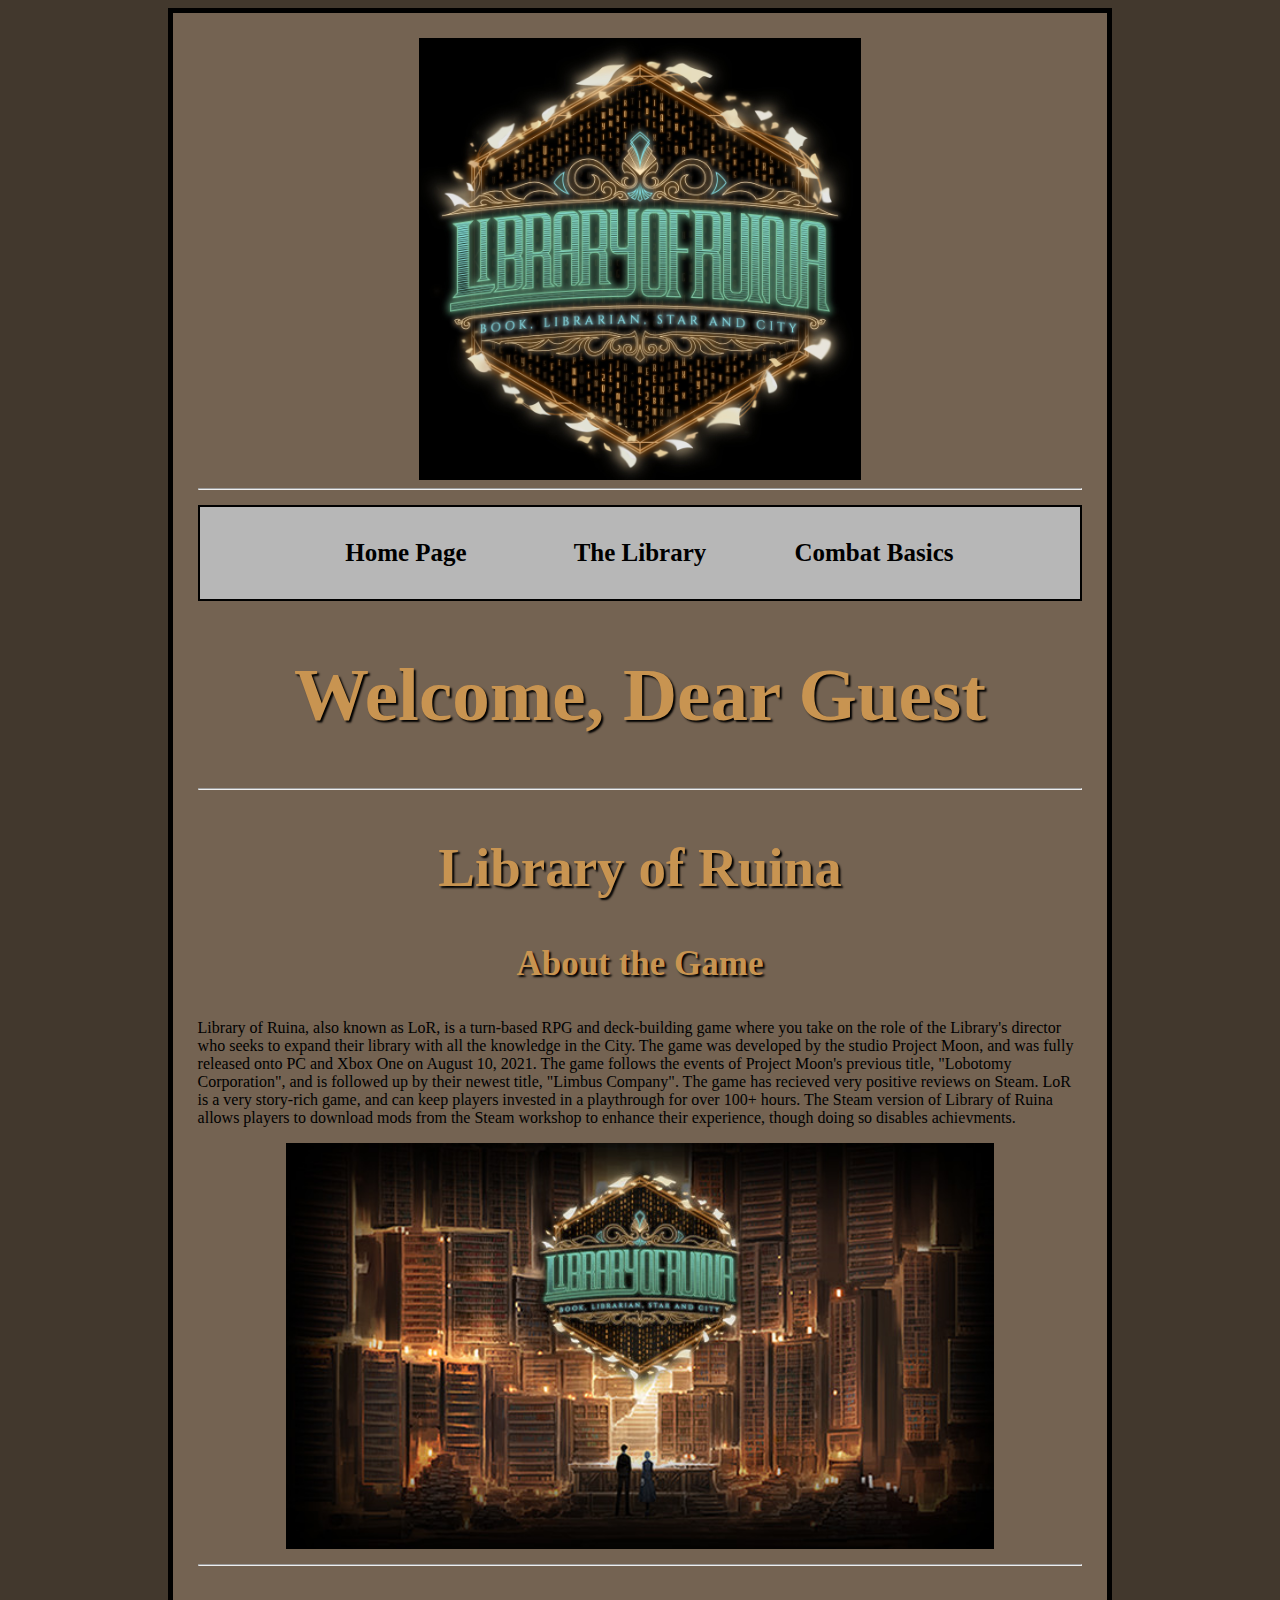
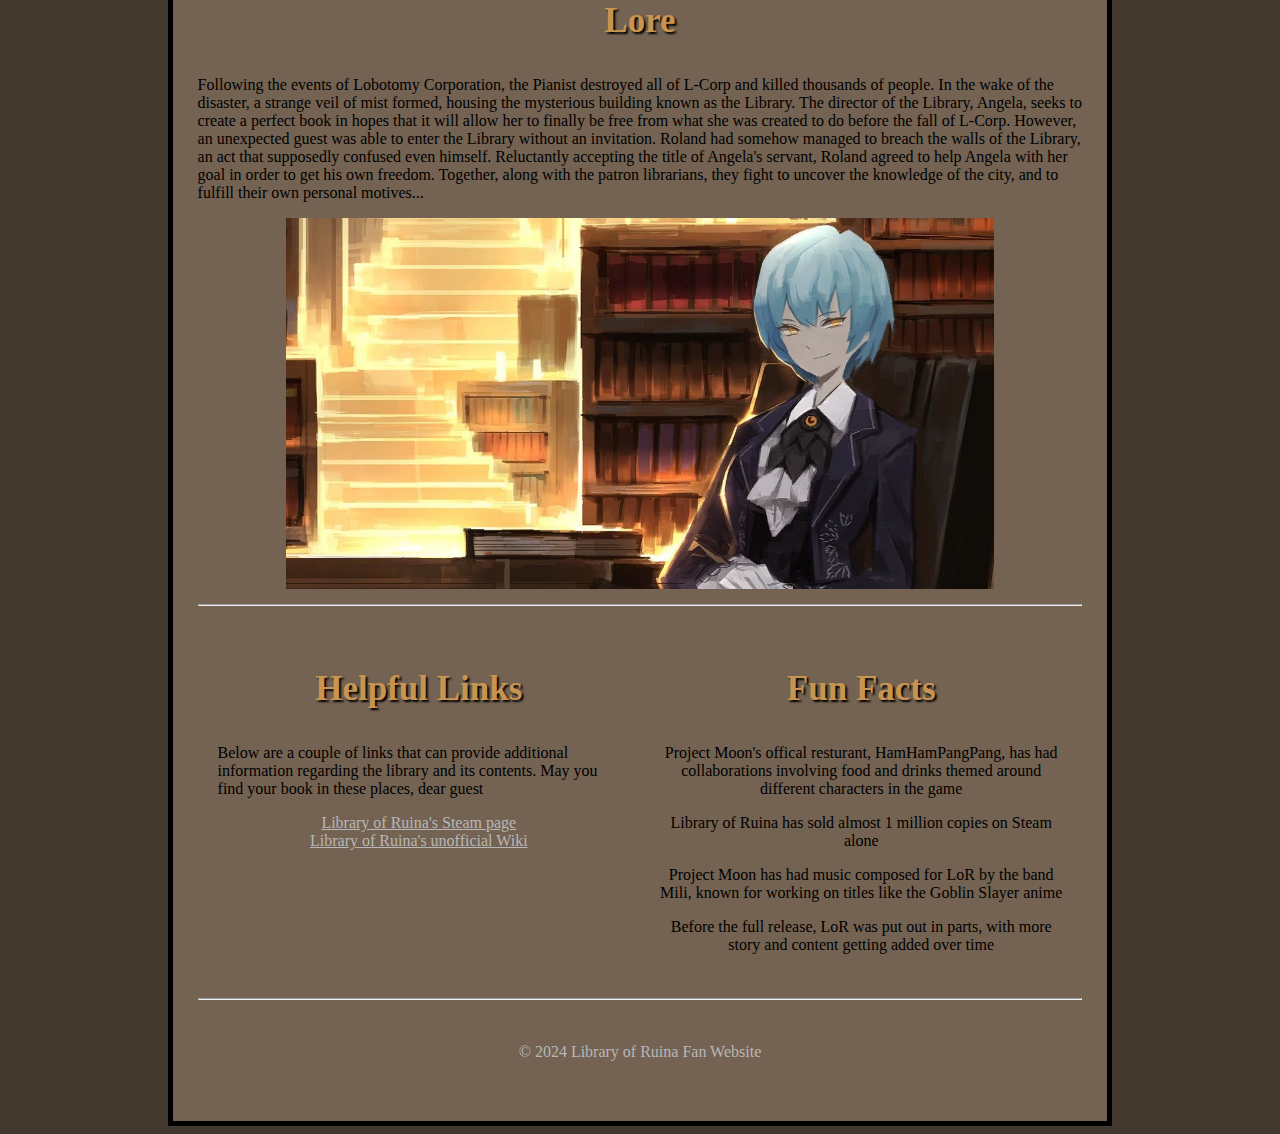
<file: ADV_CSS/index.html>
<!DOCTYPE html>
<html lang="en">

<head>
    <meta charset="UTF-8">
    <meta name="viewport" content="width=device-width, initial-scale=1.0">
    <title>Library of Ruina</title>
    <link rel="stylesheet" href="css/style.css">
</head>
<body>
    
    <div id="container">
        <header>
            <img id = "banner" src="images/LoR_Icon.jpg" alt="LoR desktop icon"> 
        </header>
        <hr>
        <nav>
            <ul>
                <li><a href="index.html">Home Page</a></li>
                <li><a href="library.html">The Library</a></li>
                <li><a href="battle.html">Combat Basics</a></li>
            </ul>
        </nav>
        <h1 class="heading_style">Welcome, Dear Guest</h1>
        <hr>
        <main>
            <h2 class="heading_style">Library of Ruina</h2>
            <h3 class="heading_style">About the Game</h3>
            <p>Library of Ruina, also known as LoR, is a turn-based RPG and deck-building game where you take on the role of
                the Library's director who seeks to expand their library with all the knowledge in the City. The game was developed by
                the studio Project Moon, and was fully released onto PC and Xbox One on August 10, 2021. The game follows the events of Project Moon's
                previous title, "Lobotomy Corporation", and is followed up by their newest title, "Limbus Company". The game has recieved very positive reviews on Steam.
                LoR is a very story-rich game, and can keep players invested in a playthrough for over 100+ hours. The Steam version of Library of Ruina allows players
                to download mods from the Steam workshop to enhance their experience, though doing so disables achievments. 
            </p>

            <img src="images/LoR.jpg" alt="LoR official art">
            <hr>

            <h3 class="heading_style">Lore</h3>
            <p>Following the events of Lobotomy Corporation, the Pianist destroyed all of L-Corp and killed thousands of people. In the wake of the disaster, a strange veil of mist
            formed, housing the mysterious building known as the Library. The director of the Library, Angela, seeks to create a perfect book in hopes that it will allow her to finally
            be free from what she was created to do before the fall of L-Corp. However, an unexpected guest was able to enter the Library without an invitation. Roland had somehow managed to
            breach the walls of the Library, an act that supposedly confused even himself. Reluctantly accepting the title of Angela's servant, Roland agreed to help Angela with her goal in order to get his own freedom.
            Together, along with the patron librarians, they fight to uncover the knowledge of the city, and to fulfill their own personal motives...
            </p>

            <img src="images/Angela.jpg" alt="The director, Angela">
            <hr>
            
            <div id="dualcol">
                <section class="column">
                    <h3 class="heading_style">Helpful Links</h3>
                    <p>Below are a couple of links that can provide additional information regarding the library and its contents. May you find your book in these places, dear guest</p>
                    <ul>
                        <li><a href="https://store.steampowered.com/app/1256670/Library_Of_Ruina/" target="_blank">Library of Ruina's Steam page</a></li>
                        <li><a href="https://libraryofruina.wiki.gg/wiki/Library_of_Ruina_Wiki" target="_blank">Library of Ruina's unofficial Wiki</a></li>
                    </ul>
                </section>
            
                <aside class="column">
                    <h3 class="heading_style">Fun Facts</h3>
                    <ul>
                        <li><p>Project Moon's offical resturant, HamHamPangPang, has had collaborations involving food and drinks themed around different characters in the game</p></li>
                        <li><p>Library of Ruina has sold almost 1 million copies on Steam alone</p></li>
                        <li><p>Project Moon has had music composed for LoR by the band Mili, known for working on titles like the Goblin Slayer anime</p></li>
                        <li><p>Before the full release, LoR was put out in parts, with more story and content getting added over time</p></li>
                    </ul>
                </aside>
            </div>

        </main>
        <hr>
        <footer> &copy; 2024 Library of Ruina Fan Website</footer>
    </div>
</body>
</html>
</file>
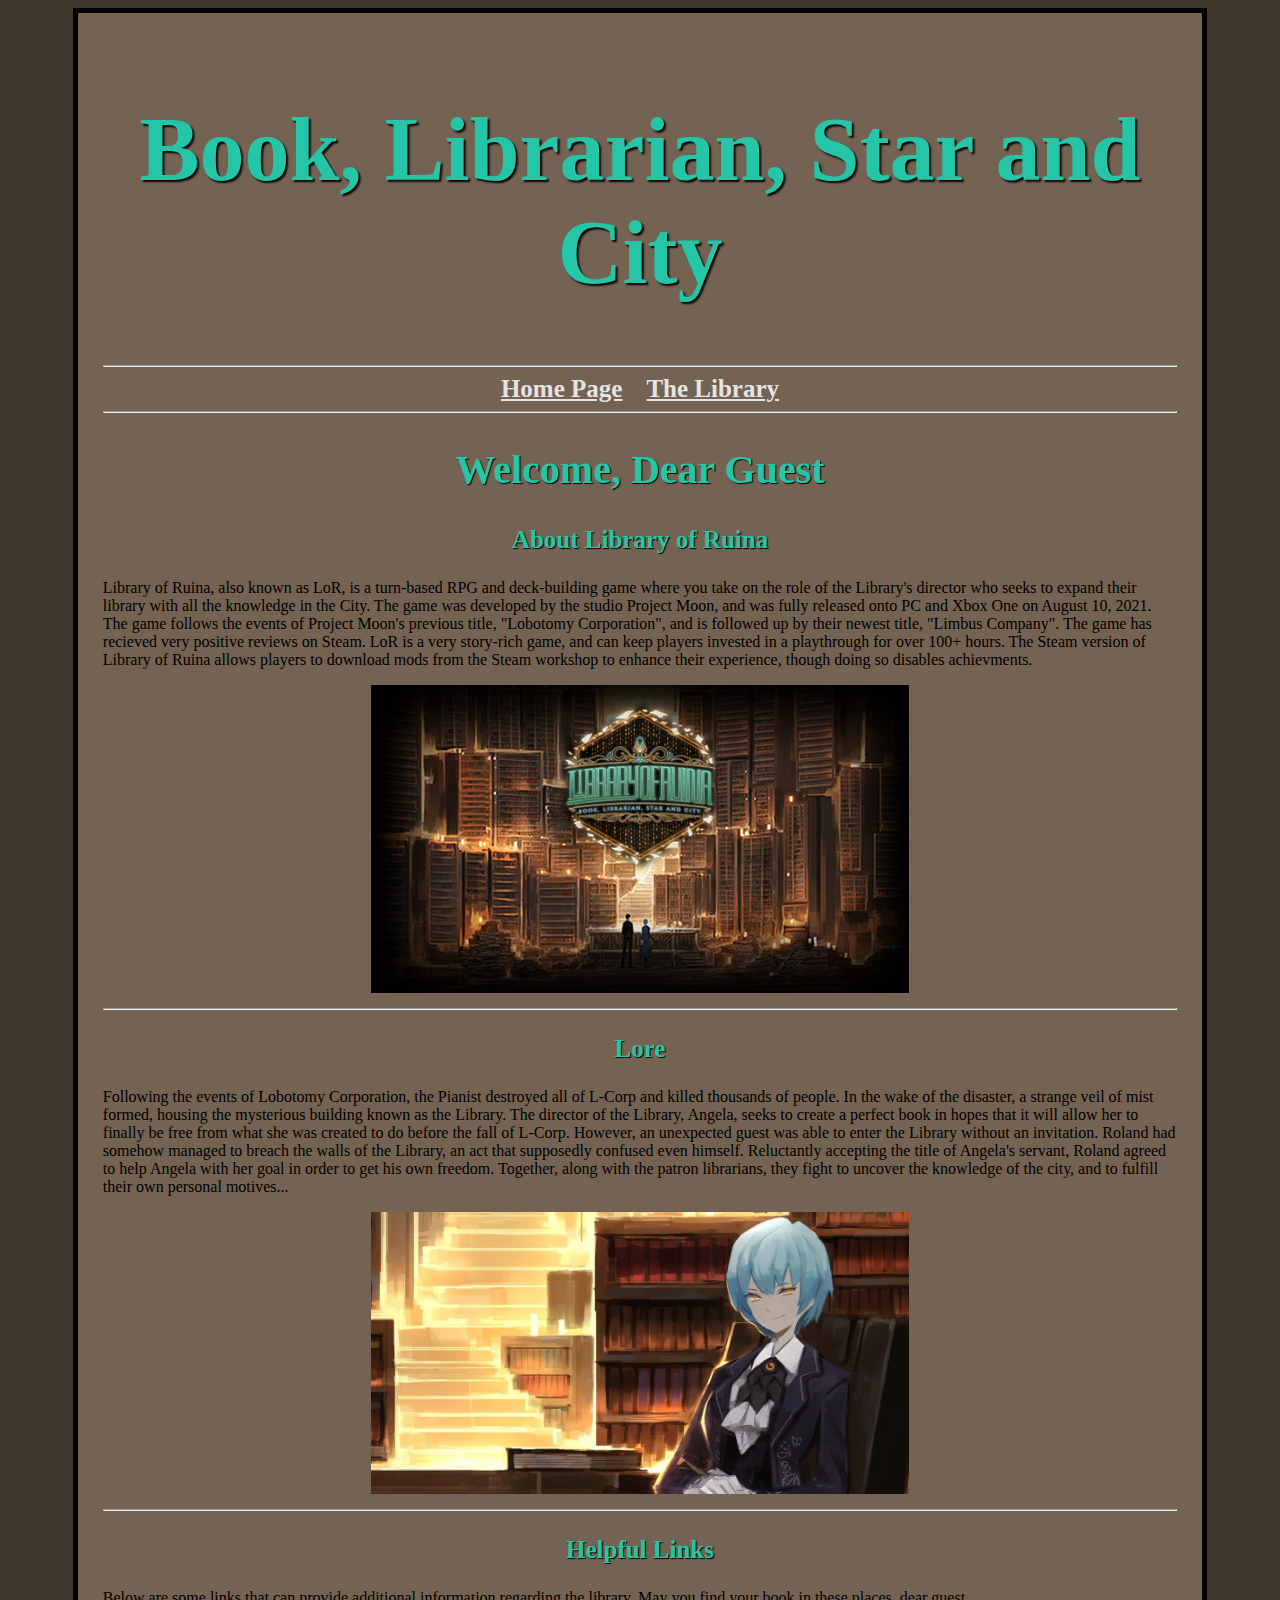
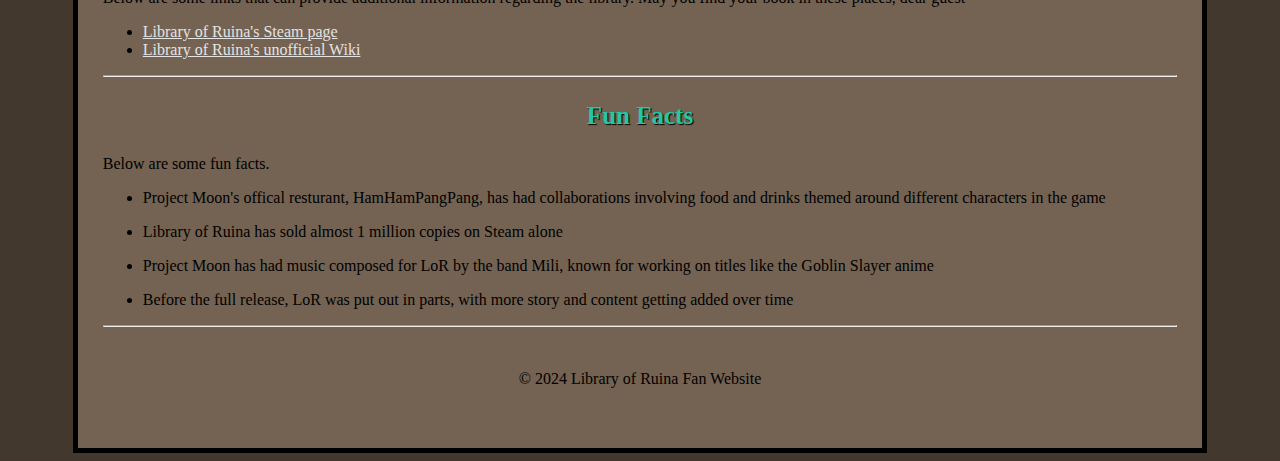
<file: HTML5_CSS/index.html>
<!DOCTYPE html>
<html lang="en">

<head>
    <meta charset="UTF-8">
    <meta name="viewport" content="width=device-width, initial-scale=1.0">
    <title>Library of Ruina</title>
    <link rel="stylesheet" href="css/style.css">
</head>
<body>
    
    <div id="container">
        <header>
            <h1>Book, Librarian, Star and City</h1>
        </header>
        <hr>
        <nav>
            <a href="index.html">Home Page</a>
            <a href="library.html">The Library</a>
        </nav>
        <hr>
        <main>
            <h2>Welcome, Dear Guest</h2>
            <h3>About Library of Ruina</h3>
            <p>Library of Ruina, also known as LoR, is a turn-based RPG and deck-building game where you take on the role of
                the Library's director who seeks to expand their library with all the knowledge in the City. The game was developed by
                the studio Project Moon, and was fully released onto PC and Xbox One on August 10, 2021. The game follows the events of Project Moon's
                previous title, "Lobotomy Corporation", and is followed up by their newest title, "Limbus Company". The game has recieved very positive reviews on Steam.
                LoR is a very story-rich game, and can keep players invested in a playthrough for over 100+ hours. The Steam version of Library of Ruina allows players
                to download mods from the Steam workshop to enhance their experience, though doing so disables achievments. 
            </p>

            <img src="images/LoR.jpg" alt="LoR official art">
            <hr>

            <h3>Lore</h3>
            <p>Following the events of Lobotomy Corporation, the Pianist destroyed all of L-Corp and killed thousands of people. In the wake of the disaster, a strange veil of mist
            formed, housing the mysterious building known as the Library. The director of the Library, Angela, seeks to create a perfect book in hopes that it will allow her to finally
            be free from what she was created to do before the fall of L-Corp. However, an unexpected guest was able to enter the Library without an invitation. Roland had somehow managed to
            breach the walls of the Library, an act that supposedly confused even himself. Reluctantly accepting the title of Angela's servant, Roland agreed to help Angela with her goal in order to get his own freedom.
            Together, along with the patron librarians, they fight to uncover the knowledge of the city, and to fulfill their own personal motives...
            </p>

            <img src="images/Angela.jpg" alt="The director, Angela">
            <hr>
            <h3>Helpful Links</h3>
            <p>Below are some links that can provide additional information regarding the library. May you find your book in these places, dear guest</p>
            <ul>
                <li><a href="https://store.steampowered.com/app/1256670/Library_Of_Ruina/" target="_blank">Library of Ruina's Steam page</a></li>
                <li><a href="https://libraryofruina.wiki.gg/wiki/Library_of_Ruina_Wiki" target="_blank">Library of Ruina's unofficial Wiki</a></li>
            </ul>

            <hr>
            <h3>Fun Facts</h3>
            <p>Below are some fun facts.</p>
            <ul>
                <li><p>Project Moon's offical resturant, HamHamPangPang, has had collaborations involving food and drinks themed around different characters in the game</p></li>
                <li><p>Library of Ruina has sold almost 1 million copies on Steam alone</p></li>
                <li><p>Project Moon has had music composed for LoR by the band Mili, known for working on titles like the Goblin Slayer anime</p></li>
                <li><p>Before the full release, LoR was put out in parts, with more story and content getting added over time</p></li>
            </ul>

        </main>
        <hr>
        <footer> &copy; 2024 Library of Ruina Fan Website</footer>
    </div>
</body>
</html>
</file>
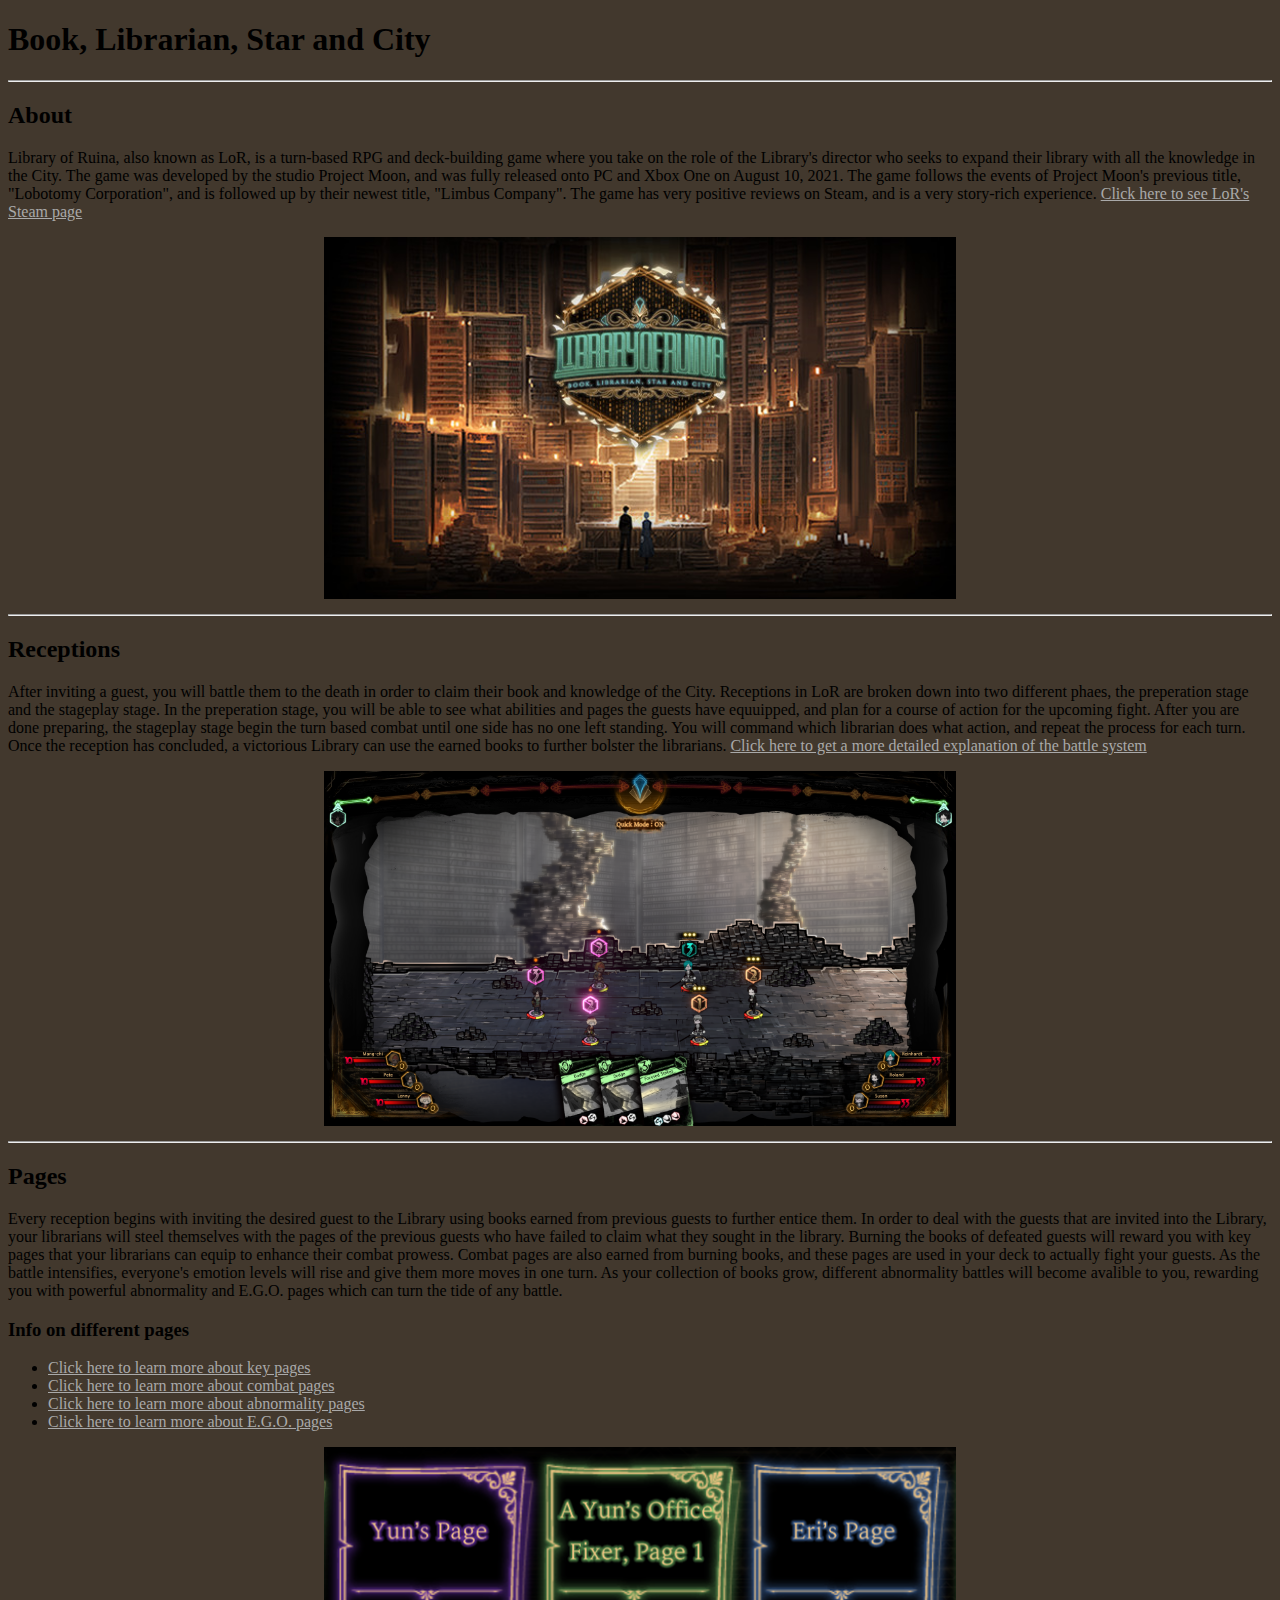
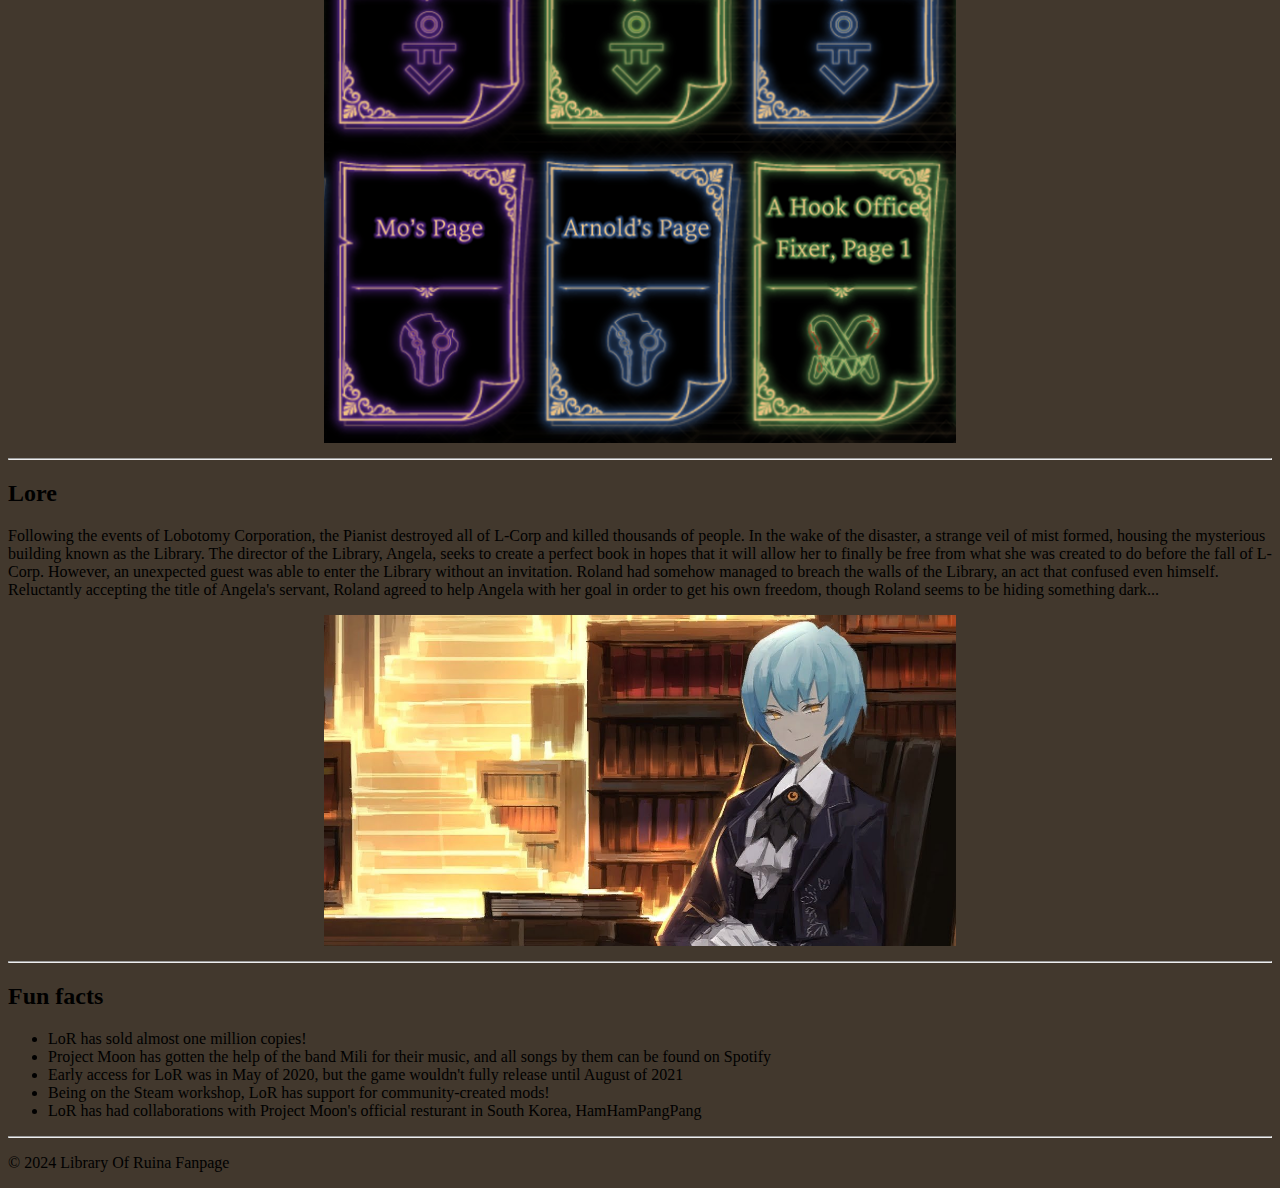
<file: Intro_To_HTML/index.html>
<!DOCTYPE html>
<html lang="en">

<head>
    <meta charset="utf-8">
    <title>Library of Ruina</title>
    <style>
        body{
            background-color: rgb(66, 56, 45);
        }

        img{
            display: block;
            margin: 15px auto;
            width: 50%;
        }

        a{
            color: rgb(169, 169, 169);
        }
    </style>
</head>

<body>
    <h1>Book, Librarian, Star and City</h1>

    <hr>
    
    <h2>About</h2>
    <p>Library of Ruina, also known as LoR, is a turn-based RPG and deck-building game where you take on the role of
        the Library's director who seeks to expand their library with all the knowledge in the City. The game was developed by
        the studio Project Moon, and was fully released onto PC and Xbox One on August 10, 2021. The game follows the events of Project Moon's
        previous title, "Lobotomy Corporation", and is followed up by their newest title, "Limbus Company". The game has very positive reviews on Steam,
        and is a very story-rich experience. 
        <a href="https://store.steampowered.com/app/1256670/Library_Of_Ruina/" target="_blank">Click here to see LoR's Steam page</a>
    </p>

    <img src="images/LoR.jpg" alt="LoR official art">

    <hr>

    <h2>Receptions</h2>
    <p>After inviting a guest, you will battle them to the death in order to claim their book and knowledge of the City. Receptions in LoR are broken down into
        two different phaes, the preperation stage and the stageplay stage. In the preperation stage, you will be able to see what abilities and pages the guests have
        equuipped, and plan for a course of action for the upcoming fight. After you are done preparing, the stageplay stage begin the turn based combat until one side has no one
        left standing. You will command which librarian does what action, and repeat the process for each turn. Once the reception has concluded, a victorious Library can use the earned books to further bolster the librarians.
        <a href="https://libraryofruina.wiki.gg/wiki/Reception" target="_blank">Click here to get a more detailed explanation of the battle system</a>
    </p>

    <img src="images/ReceptionCombat.png" alt="Roland and company fighting the Rats">

    <hr>

    <h2>Pages</h2>
    <p>Every reception begins with inviting the desired guest to the Library using books earned from previous guests to further entice them. 
        In order to deal with the guests that are invited into the Library, your librarians will steel themselves with the pages of the previous guests who
        have failed to claim what they sought in the library. Burning the books of defeated guests will reward you with key pages that your librarians can
        equip to enhance their combat prowess. Combat pages are also earned from burning books, and these pages are used in your deck to actually fight your guests.
        As the battle intensifies, everyone's emotion levels will rise and give them more moves in one turn. As your collection of books grow, different abnormality
        battles will become avalible to you, rewarding you with powerful abnormality and E.G.O. pages which can turn the tide of any battle.
    </p>

    <h3>Info on different pages</h3>

    <ul>
        <li><a href="https://libraryofruina.wiki.gg/wiki/Key_Pages" target="_blank">Click here to learn more about key pages</a></li>
        <li><a href="https://libraryofruina.wiki.gg/wiki/Combat_Pages" target="_blank">Click here to learn more about combat pages</a></li>
        <li><a href="https://libraryofruina.wiki.gg/wiki/Abnormality_Pages" target="_blank">Click here to learn more about abnormality pages</a></li>
        <li><a href="https://libraryofruina.wiki.gg/wiki/E.G.O._Pages" target="_blank">Click here to learn more about E.G.O. pages</a></li>
    </ul>

    <img src="images/KeyPagesSample.webp" alt="A sample of early-game key pages">

    <hr>

    <h2>Lore</h2>
    <p>Following the events of Lobotomy Corporation, the Pianist destroyed all of L-Corp and killed thousands of people. In the wake of the disaster, a strange veil of mist
        formed, housing the mysterious building known as the Library. The director of the Library, Angela, seeks to create a perfect book in hopes that it will allow her to finally
        be free from what she was created to do before the fall of L-Corp. However, an unexpected guest was able to enter the Library without an invitation. Roland had somehow managed to
        breach the walls of the Library, an act that confused even himself. Reluctantly accepting the title of Angela's servant, Roland agreed to help Angela with her goal in order to get his own freedom,
        though Roland seems to be hiding something dark...
    </p>

    <img src="images/Angela.jpg" alt="The director, Angela">

    <hr>

    <h2>Fun facts</h2>

    <ul>
        <li>LoR has sold almost one million copies!</li>
        <li>Project Moon has gotten the help of the band Mili for their music, and all songs by them can be found on Spotify</li>
        <li>Early access for LoR was in May of 2020, but the game wouldn't fully release until August of 2021</li>
        <li>Being on the Steam workshop, LoR has support for community-created mods!</li>
        <li>LoR has had collaborations with Project Moon's official resturant in South Korea, HamHamPangPang</li>
    </ul>

    <hr>

    <p>&copy; 2024 Library Of Ruina Fanpage</p>
</body>

</html>
</file>
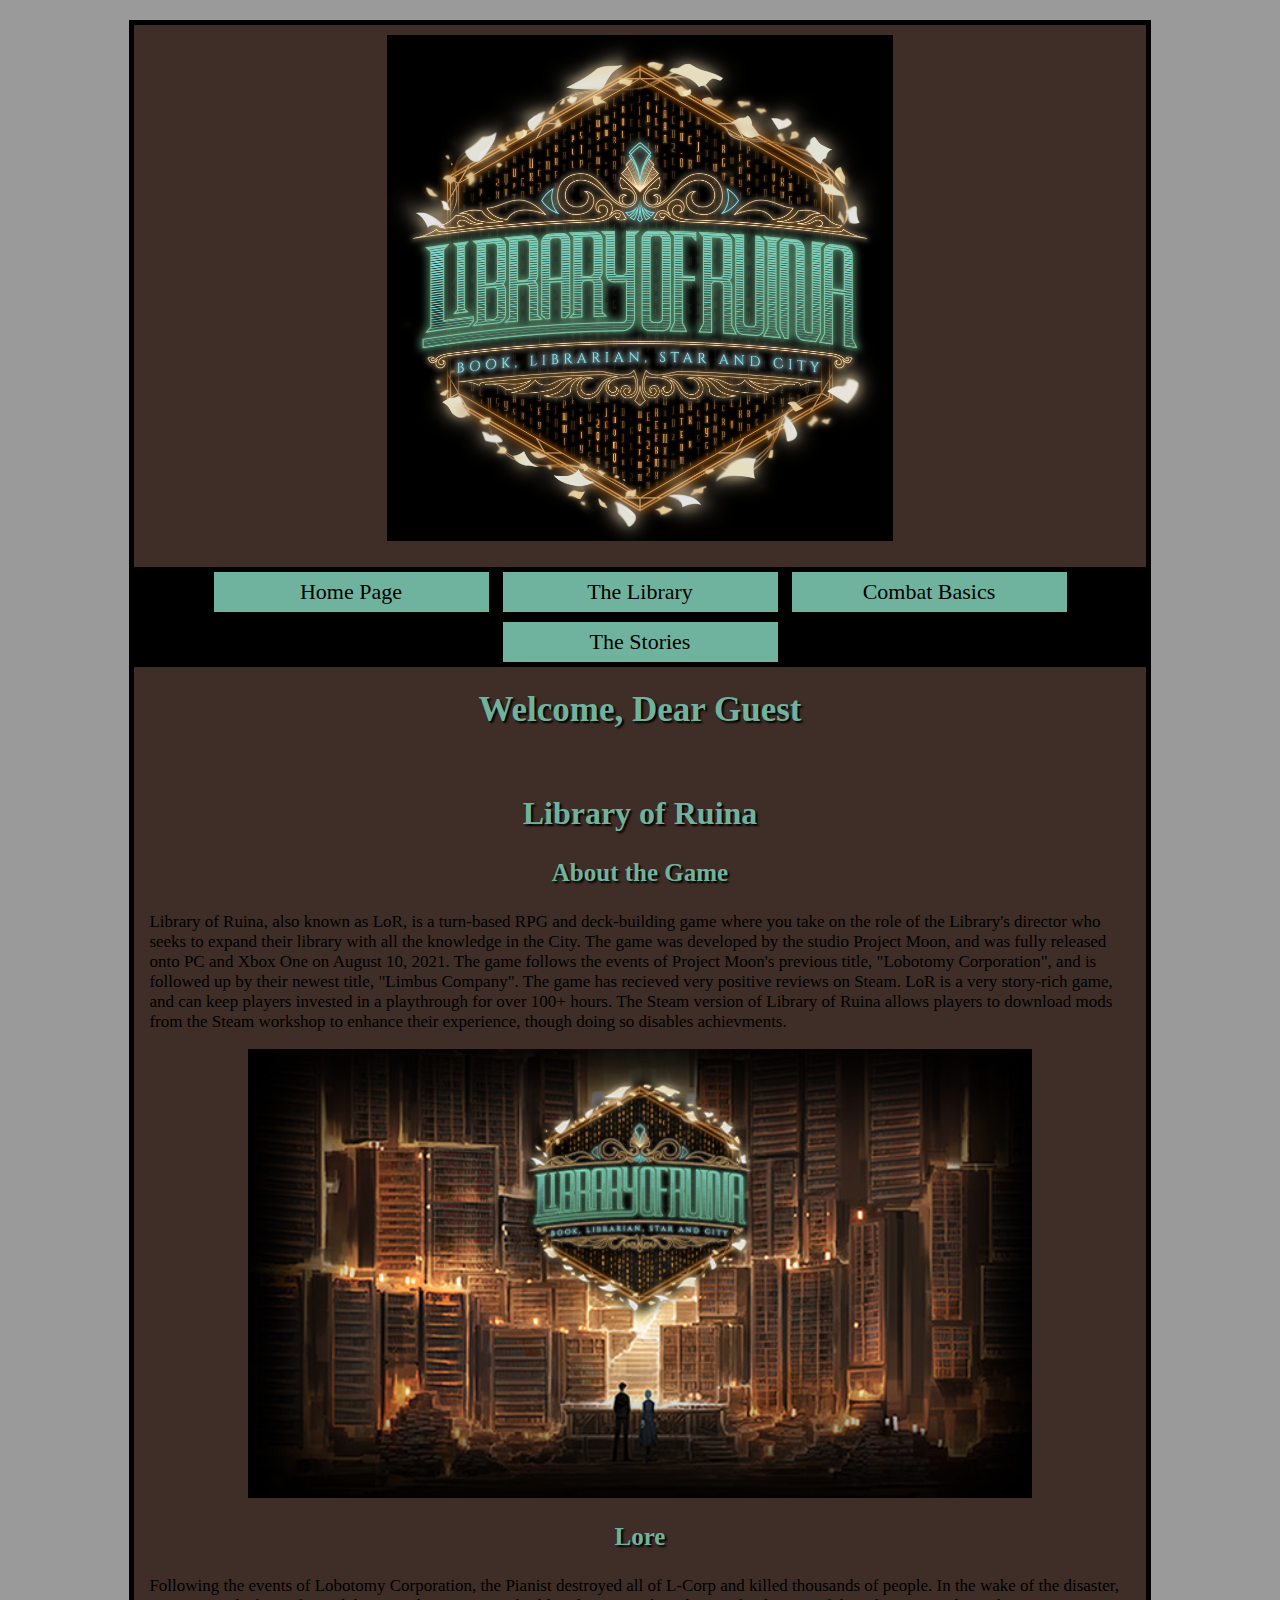
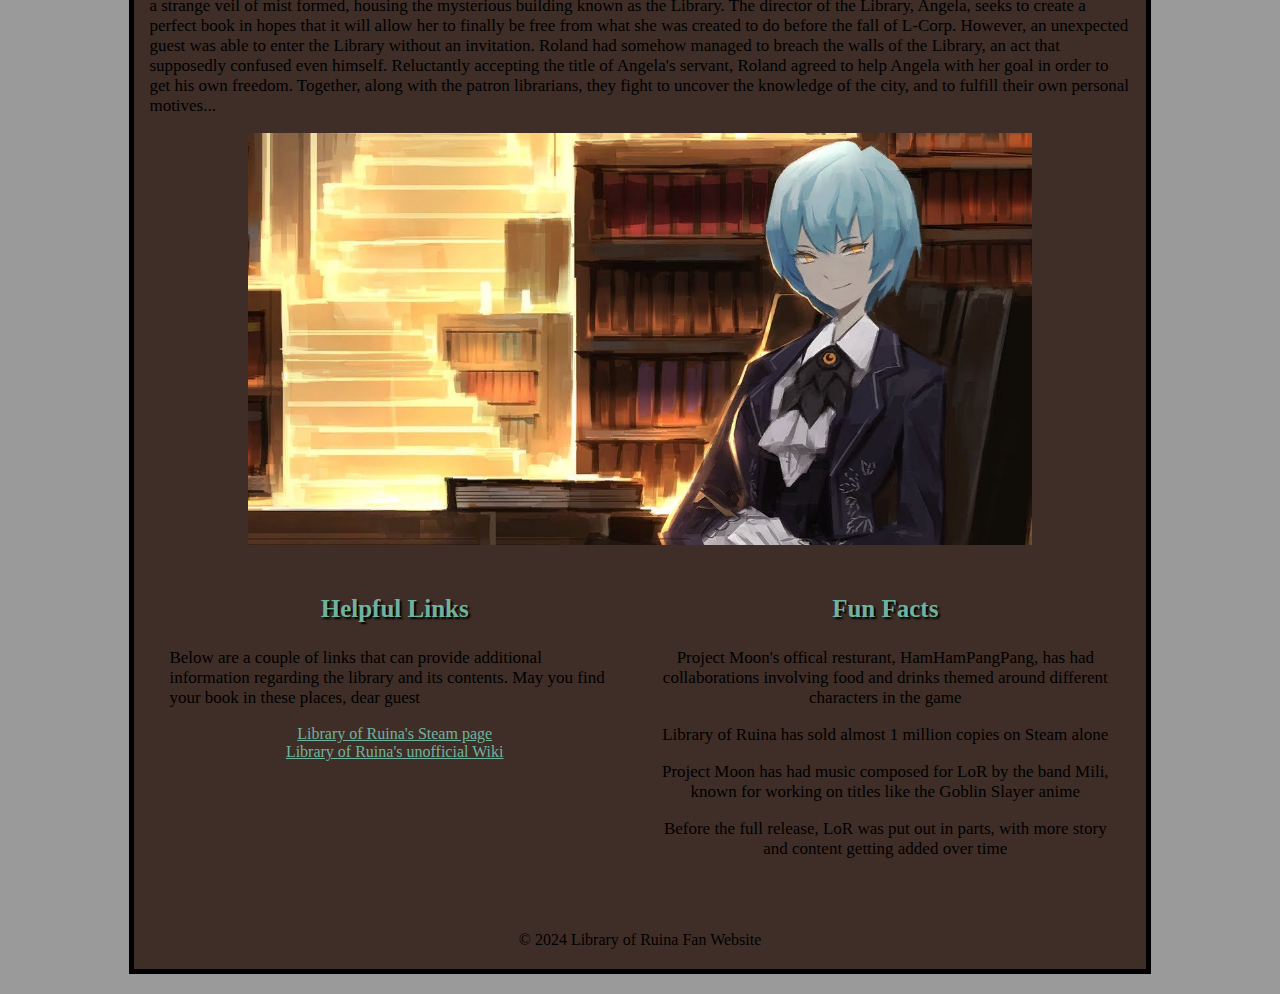
<file: Responsive_CSS/index.html>
<!DOCTYPE html>
<html lang="en">

<head>
    <meta charset="UTF-8">
    <meta name="viewport" content="width=device-width, initial-scale=1.0">
    <title>Library of Ruina</title>
    <link rel="stylesheet" href="css/style.css">
</head>
<body>
    
    <div id="container">
        <header>
            <img id = "banner" src="images/LoR_Icon.jpg" alt="LoR desktop icon"> 
        </header>
        <hr>
        <nav>
            <ul>
                <li><a href="index.html">Home Page</a></li>
                <li><a href="library.html">The Library</a></li>
                <li><a href="battle.html">Combat Basics</a></li>
                <li><a href="story.html">The Stories</a></li>
            </ul>
        </nav>
        <h1 class="heading_style">Welcome, Dear Guest</h1>
        <hr>
        <main>
            <h2 class="heading_style">Library of Ruina</h2>
            <h3 class="heading_style">About the Game</h3>
            <p>Library of Ruina, also known as LoR, is a turn-based RPG and deck-building game where you take on the role of
                the Library's director who seeks to expand their library with all the knowledge in the City. The game was developed by
                the studio Project Moon, and was fully released onto PC and Xbox One on August 10, 2021. The game follows the events of Project Moon's
                previous title, "Lobotomy Corporation", and is followed up by their newest title, "Limbus Company". The game has recieved very positive reviews on Steam.
                LoR is a very story-rich game, and can keep players invested in a playthrough for over 100+ hours. The Steam version of Library of Ruina allows players
                to download mods from the Steam workshop to enhance their experience, though doing so disables achievments. 
            </p>

            <img src="images/LoR.jpg" alt="LoR official art">
            <hr>

            <h3 class="heading_style">Lore</h3>
            <p>Following the events of Lobotomy Corporation, the Pianist destroyed all of L-Corp and killed thousands of people. In the wake of the disaster, a strange veil of mist
            formed, housing the mysterious building known as the Library. The director of the Library, Angela, seeks to create a perfect book in hopes that it will allow her to finally
            be free from what she was created to do before the fall of L-Corp. However, an unexpected guest was able to enter the Library without an invitation. Roland had somehow managed to
            breach the walls of the Library, an act that supposedly confused even himself. Reluctantly accepting the title of Angela's servant, Roland agreed to help Angela with her goal in order to get his own freedom.
            Together, along with the patron librarians, they fight to uncover the knowledge of the city, and to fulfill their own personal motives...
            </p>

            <img src="images/Angela.jpg" alt="The director, Angela">
            <hr>
            
            <div id="dualcol">
                <section class="column">
                    <h3 class="heading_style">Helpful Links</h3>
                    <p>Below are a couple of links that can provide additional information regarding the library and its contents. May you find your book in these places, dear guest</p>
                    <ul>
                        <li><a href="https://store.steampowered.com/app/1256670/Library_Of_Ruina/" target="_blank">Library of Ruina's Steam page</a></li>
                        <li><a href="https://libraryofruina.wiki.gg/wiki/Library_of_Ruina_Wiki" target="_blank">Library of Ruina's unofficial Wiki</a></li>
                    </ul>
                </section>
            
                <aside class="column">
                    <h3 class="heading_style">Fun Facts</h3>
                    <ul>
                        <li><p>Project Moon's offical resturant, HamHamPangPang, has had collaborations involving food and drinks themed around different characters in the game</p></li>
                        <li><p>Library of Ruina has sold almost 1 million copies on Steam alone</p></li>
                        <li><p>Project Moon has had music composed for LoR by the band Mili, known for working on titles like the Goblin Slayer anime</p></li>
                        <li><p>Before the full release, LoR was put out in parts, with more story and content getting added over time</p></li>
                    </ul>
                </aside>
            </div>

        </main>
        <hr>
        <footer> &copy; 2024 Library of Ruina Fan Website</footer>
    </div>
</body>
</html>
</file>
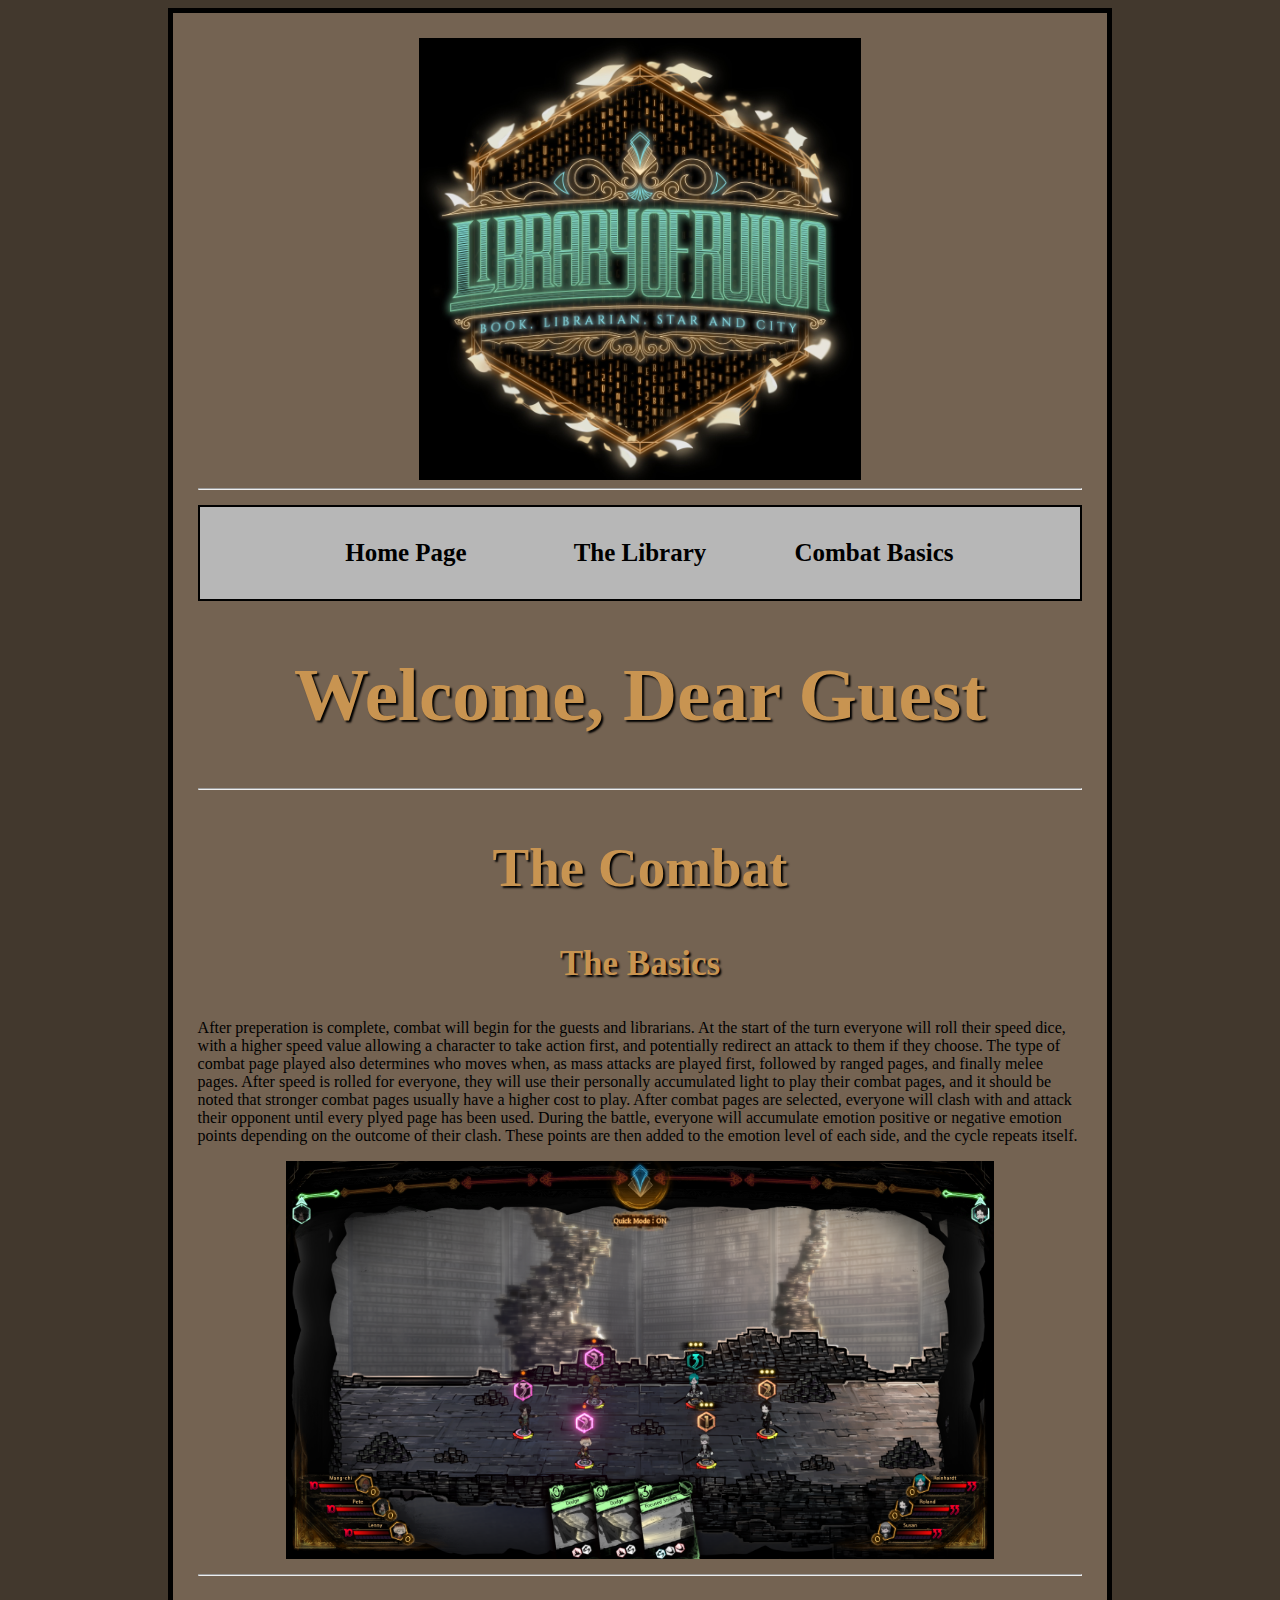
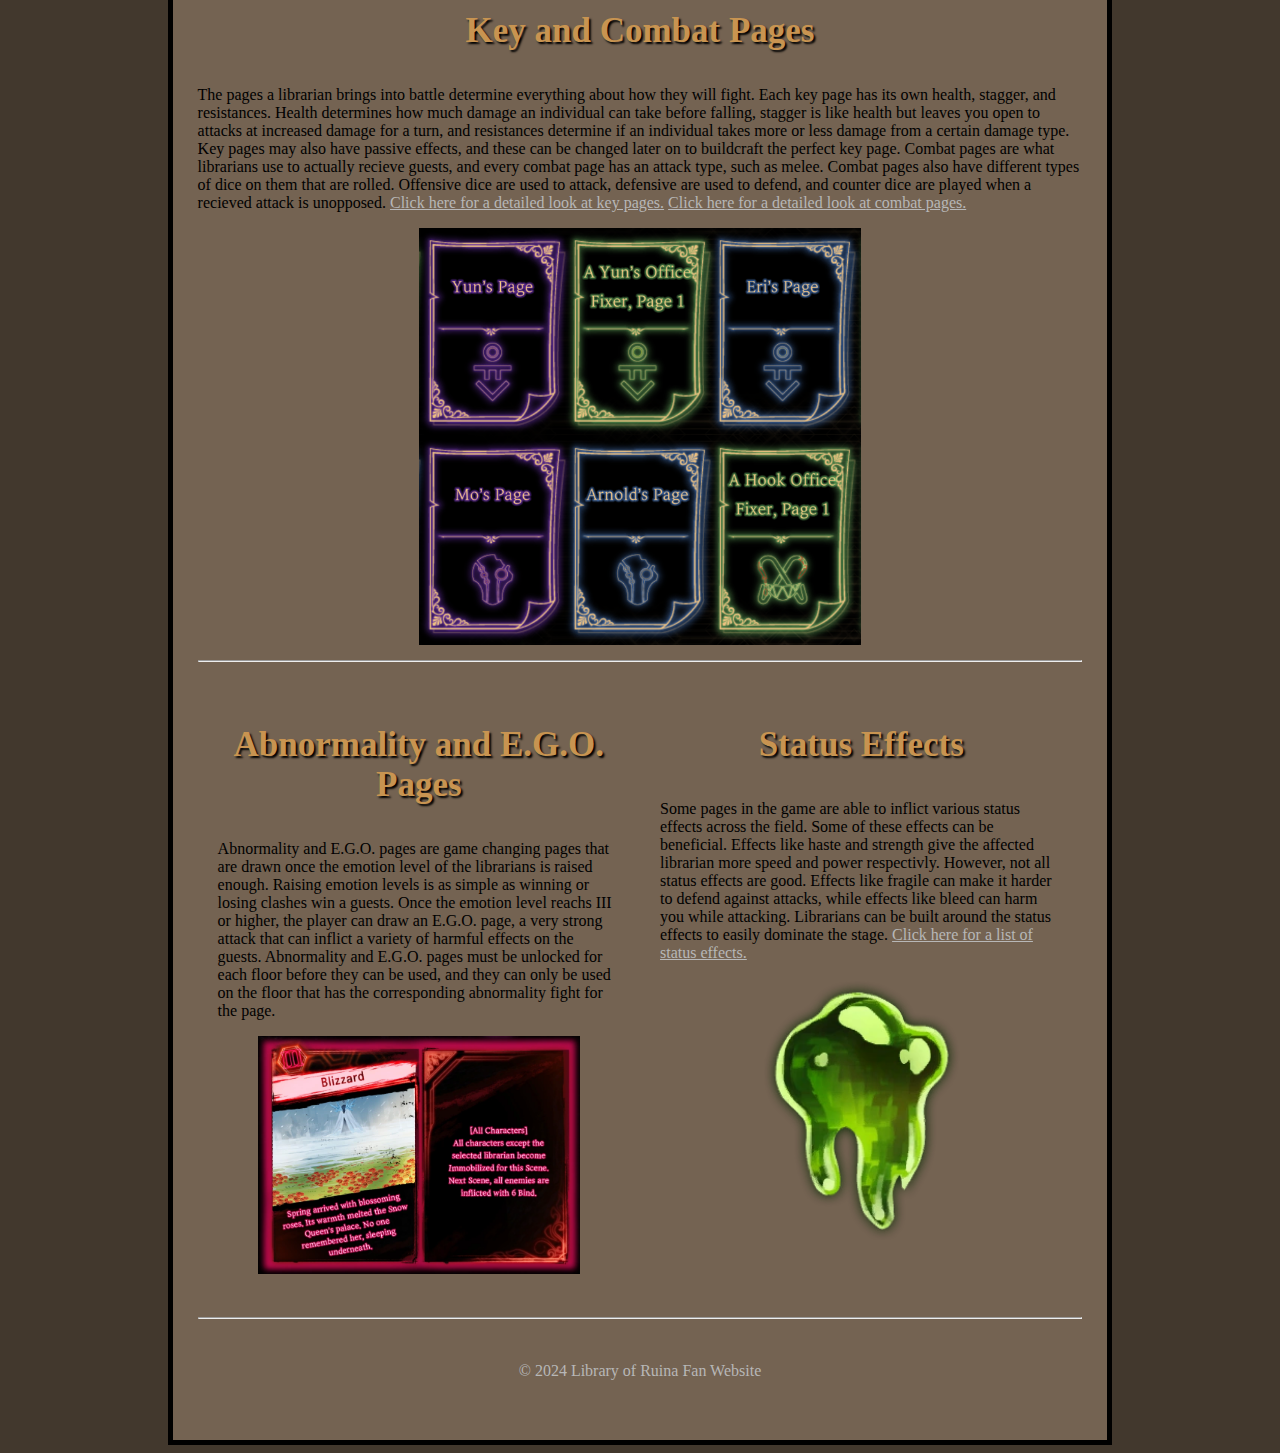
<file: ADV_CSS/battle.html>
<!DOCTYPE html>
<html lang="en">

<head>
    <meta charset="UTF-8">
    <meta name="viewport" content="width=device-width, initial-scale=1.0">
    <title>Library of Ruina</title>
    <link rel="stylesheet" href="css/style.css">
</head>
<body>
    
    <div id="container">
        <header>
            <img id = "banner" src="images/LoR_Icon.jpg" alt="LoR desktop icon"> 
        </header>
        <hr>
        <nav>
            <ul>
                <li><a href="index.html">Home Page</a></li>
                <li><a href="library.html">The Library</a></li>
                <li><a href="battle.html">Combat Basics</a></li>
            </ul>
        </nav>
        <h1 class="heading_style">Welcome, Dear Guest</h1>
        <hr>
        <main>
            <h2 class="heading_style">The Combat</h2>
            <h3 class="heading_style">The Basics</h3>
            <p>After preperation is complete, combat will begin for the guests and librarians. At the start of the turn everyone will roll their speed dice, with a higher speed value allowing a character to
                take action first, and potentially redirect an attack to them if they choose. The type of combat page played also determines who moves when, as mass attacks are played first, followed by ranged pages,
                and finally melee pages. After speed is rolled for everyone, they will use their personally accumulated light to play their combat pages, and it should be noted that stronger combat pages usually have a higher cost to play.
                After combat pages are selected, everyone will clash with and attack their opponent until every plyed page has been used. During the battle, everyone will accumulate emotion positive or negative emotion points
                depending on the outcome of their clash. These points are then added to the emotion level of each side, and the cycle repeats itself.
            </p>

            <img src="images/ReceptionCombat.png" alt="AN overview of a reception">
            <hr>

            <h3 class="heading_style">Key and Combat Pages</h3>
            <p>The pages a librarian brings into battle determine everything about how they will fight. Each key page has its own health, stagger, and resistances. Health determines how much damage an individual can take before falling, stagger is like health but leaves you open
                to attacks at increased damage for a turn, and resistances determine if an individual takes more or less damage from a certain damage type. Key pages may also have passive effects, and these can be changed later on to buildcraft the perfect key page.
                Combat pages are what librarians use to actually recieve guests, and every combat page has an attack type, such as melee. 
                Combat pages also have different types of dice on them that are rolled. Offensive dice are used to attack, defensive are used to defend, and counter dice are played when a recieved attack is unopposed. 
                <a href="https://libraryofruina.wiki.gg/wiki/Key_Pages" target="_blank">Click here for a detailed look at key pages.</a> <a href="https://libraryofruina.wiki.gg/wiki/Combat_Pages" target="_blank">Click here for a detailed look at combat pages.</a>
            </p>

            <img class="tall_img" src="images/KeyPagesSample.webp" alt="A selection of key pages">
            <hr>
            

            <div id="dualcol">
                <section class="column">
                    <h3 class="heading_style">Abnormality and E.G.O. Pages</h3>
                    <p>Abnormality and E.G.O. pages are game changing pages that are drawn once the emotion level of the librarians is raised enough. Raising emotion levels is as simple as winning or losing clashes win a guests. 
                        Once the emotion level reachs III or higher, the player can draw an E.G.O. page, a very strong attack that can inflict a variety of harmful effects on the guests. Abnormality and E.G.O. pages must be unlocked
                        for each floor before they can be used, and they can only be used on the floor that has the corresponding abnormality fight for the page.
                    </p>
    
                    <img src="images/AbnoCard.webp" alt="An example of an abnormality card">
                </section>

                <aside class="column">
                    <h3 class="heading_style">Status Effects</h3>
                    <p>Some pages in the game are able to inflict various status effects across the field. Some of these effects can be beneficial. Effects like haste and strength give the affected librarian more speed and power respectivly.
                        However, not all status effects are good. Effects like fragile can make it harder to defend against attacks, while effects like bleed can harm you while attacking. Librarians can be built around the status effects to
                        easily dominate the stage. <a href="https://libraryofruina.wiki.gg/wiki/Status_Effects" target="_blank">Click here for a list of status effects.</a>
                    </p>
                    <img class="tall_img" src="images/ErosionIcon.webp" alt="The erosion status icon">
                </aside>
            </div>
            
        </main>
        <hr>
        <footer> &copy; 2024 Library of Ruina Fan Website</footer>
    </div>
</body>
</html>
</file>
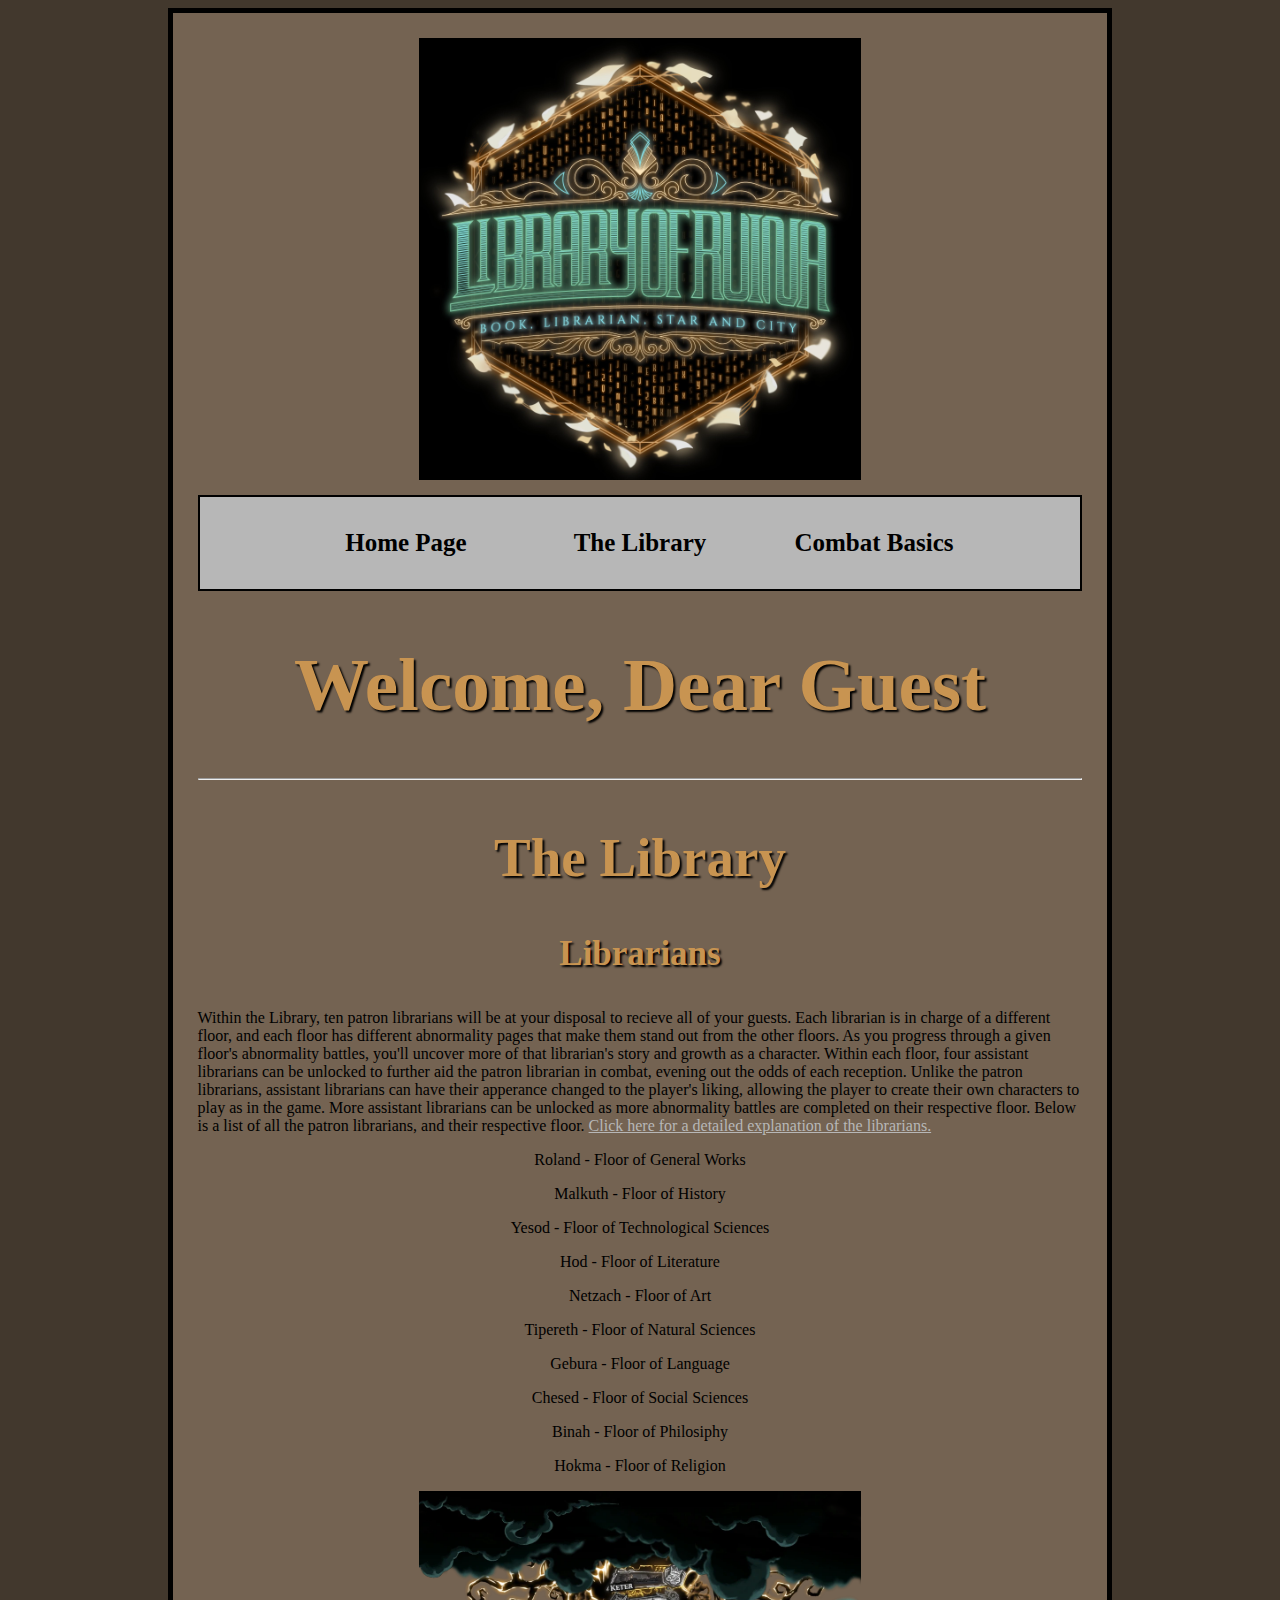
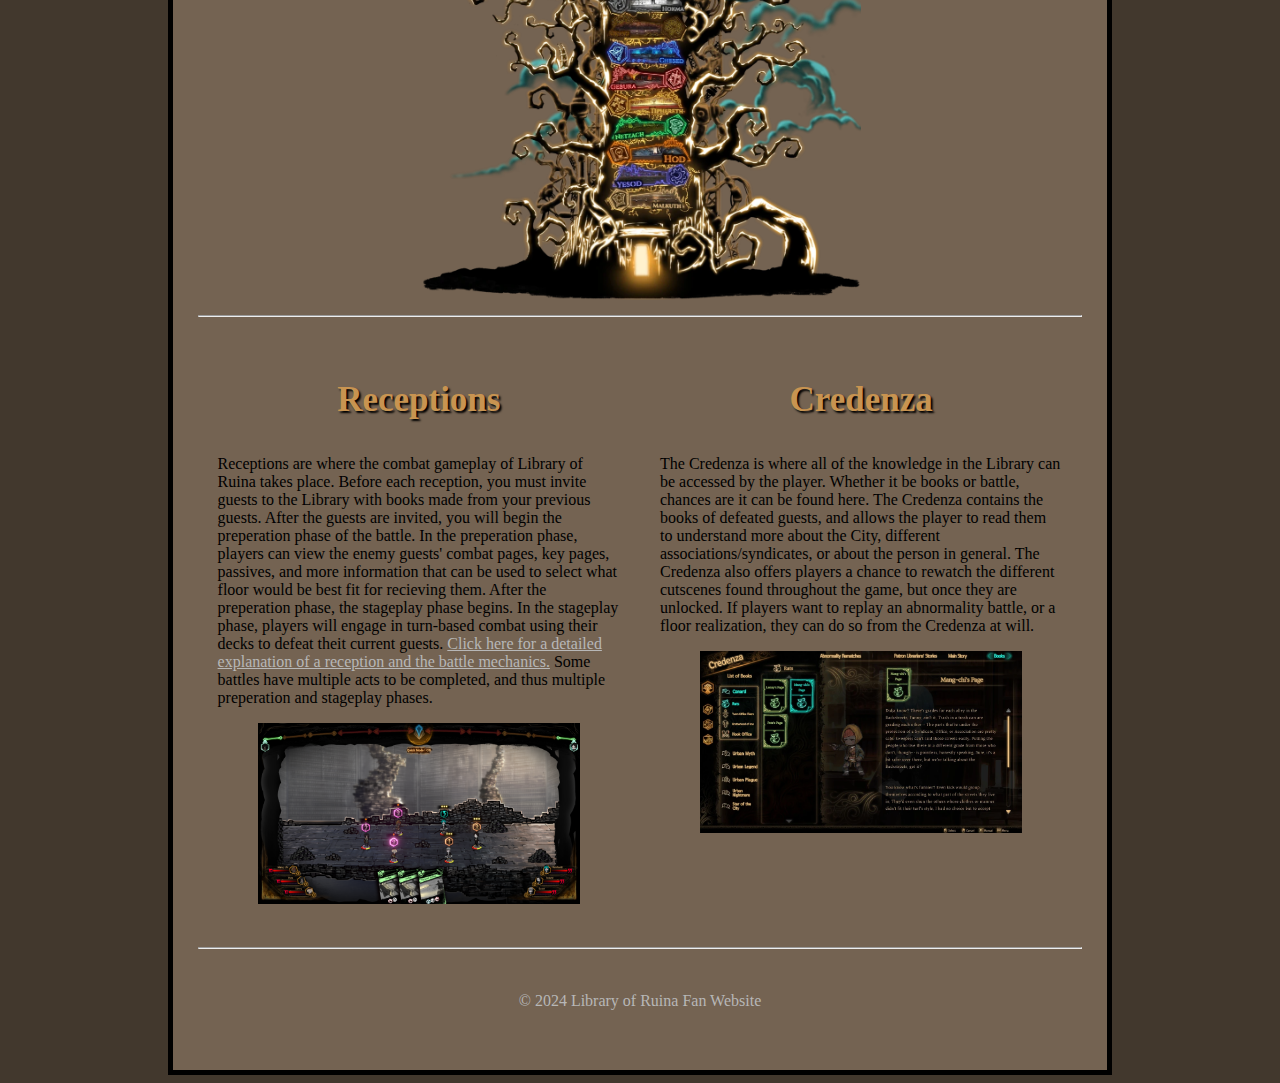
<file: ADV_CSS/library.html>
<!DOCTYPE html>
<html lang="en">

<head>
    <meta charset="UTF-8">
    <meta name="viewport" content="width=device-width, initial-scale=1.0">
    <title>Library of Ruina</title>
    <link rel="stylesheet" href="css/style.css">
</head>
<body>
    
    <div id="container">
        <header>
            <img id = "banner" src="images/LoR_Icon.jpg" alt="LoR desktop icon"> 
        </header>
        <nav>
            <ul>
                <li><a href="index.html">Home Page</a></li>
                <li><a href="library.html">The Library</a></li>
                <li><a href="battle.html">Combat Basics</a></li>
            </ul>
        </nav>
        <h1 class="heading_style">Welcome, Dear Guest</h1>
        <hr>
        <main>
            <h2 class="heading_style">The Library</h2>
            <h3 class="heading_style">Librarians</h3>
            <p>Within the Library, ten patron librarians will be at your disposal to recieve all of your guests. Each librarian is in charge of a different floor, and each floor
                has different abnormality pages that make them stand out from the other floors. As you progress through a given floor's abnormality battles, you'll uncover more of that
                librarian's story and growth as a character. Within each floor, four assistant librarians can be unlocked to further aid the patron
                librarian in combat, evening out the odds of each reception. Unlike the patron librarians, assistant librarians can have their apperance changed to the player's liking,
                allowing the player to create their own characters to play as in the game. More assistant librarians can be unlocked as more abnormality battles are completed on their respective
                floor. Below is a list of all the patron librarians, and their respective floor.
                <a href="https://libraryofruina.wiki.gg/wiki/Librarians" target="_blank">Click here for a detailed explanation of the librarians.</a>
            </p>
            <ul>
                <li><p>Roland - Floor of General Works</p></li>
                <li><p>Malkuth - Floor of History</p></li>
                <li><p>Yesod - Floor of Technological Sciences</p></li>
                <li><p>Hod - Floor of Literature</p></li>
                <li><p>Netzach - Floor of Art</p></li>
                <li><p>Tipereth - Floor of Natural Sciences</p></li>
                <li><p>Gebura - Floor of Language</p></li>
                <li><p>Chesed - Floor of Social Sciences</p></li>
                <li><p>Binah - Floor of Philosiphy</p></li>
                <li><p>Hokma - Floor of Religion</p></li>
            </ul>

            <img class="tall_img" src="images/FloorsSample.webp" alt="The Library and its floors">
            <hr>

            <div id="dualcol">
                <section class="column">
                    <h3 class="heading_style">Receptions</h3>
                    <p>Receptions are where the combat gameplay of Library of Ruina takes place. Before each reception, you must invite guests to the Library with books made from
                    your previous guests. After the guests are invited, you will begin the preperation phase of the battle. In the preperation phase, players can view the enemy guests'
                    combat pages, key pages, passives, and more information that can be used to select what floor would be best fit for recieving them. After the preperation phase, the
                    stageplay phase begins. In the stageplay phase, players will engage in turn-based combat using their decks to defeat theit current guests.
                    <a href="https://libraryofruina.wiki.gg/wiki/Reception" target="_blank">Click here for a detailed explanation of a reception and the battle mechanics.</a> Some battles have multiple acts
                    to be completed, and thus multiple preperation and stageplay phases.
                    </p>
    
                    <img src="images/ReceptionCombat.png" alt="An example of a reception">
                </section>

                <aside class="column">
                    <h3 class="heading_style">Credenza</h3>
                    <p>The Credenza is where all of the knowledge in the Library can be accessed by the player. Whether it be books or battle, chances are it can be found here.
                    The Credenza contains the books of defeated guests, and allows the player to read them to understand more about the City, different associations/syndicates, or about the person in general.
                    The Credenza also offers players a chance to rewatch the different cutscenes found throughout the game, but once they are unlocked.
                    If players want to replay an abnormality battle, or a floor realization, they can do so from the Credenza at will.
                    </p>
                    <img src="images/CredenzaBooks.webp" alt="The Credenza, showing off a book">
                </aside>
            </div>
            
        </main>
        <hr>
        <footer> &copy; 2024 Library of Ruina Fan Website</footer>
    </div>
</body>
</html>
</file>
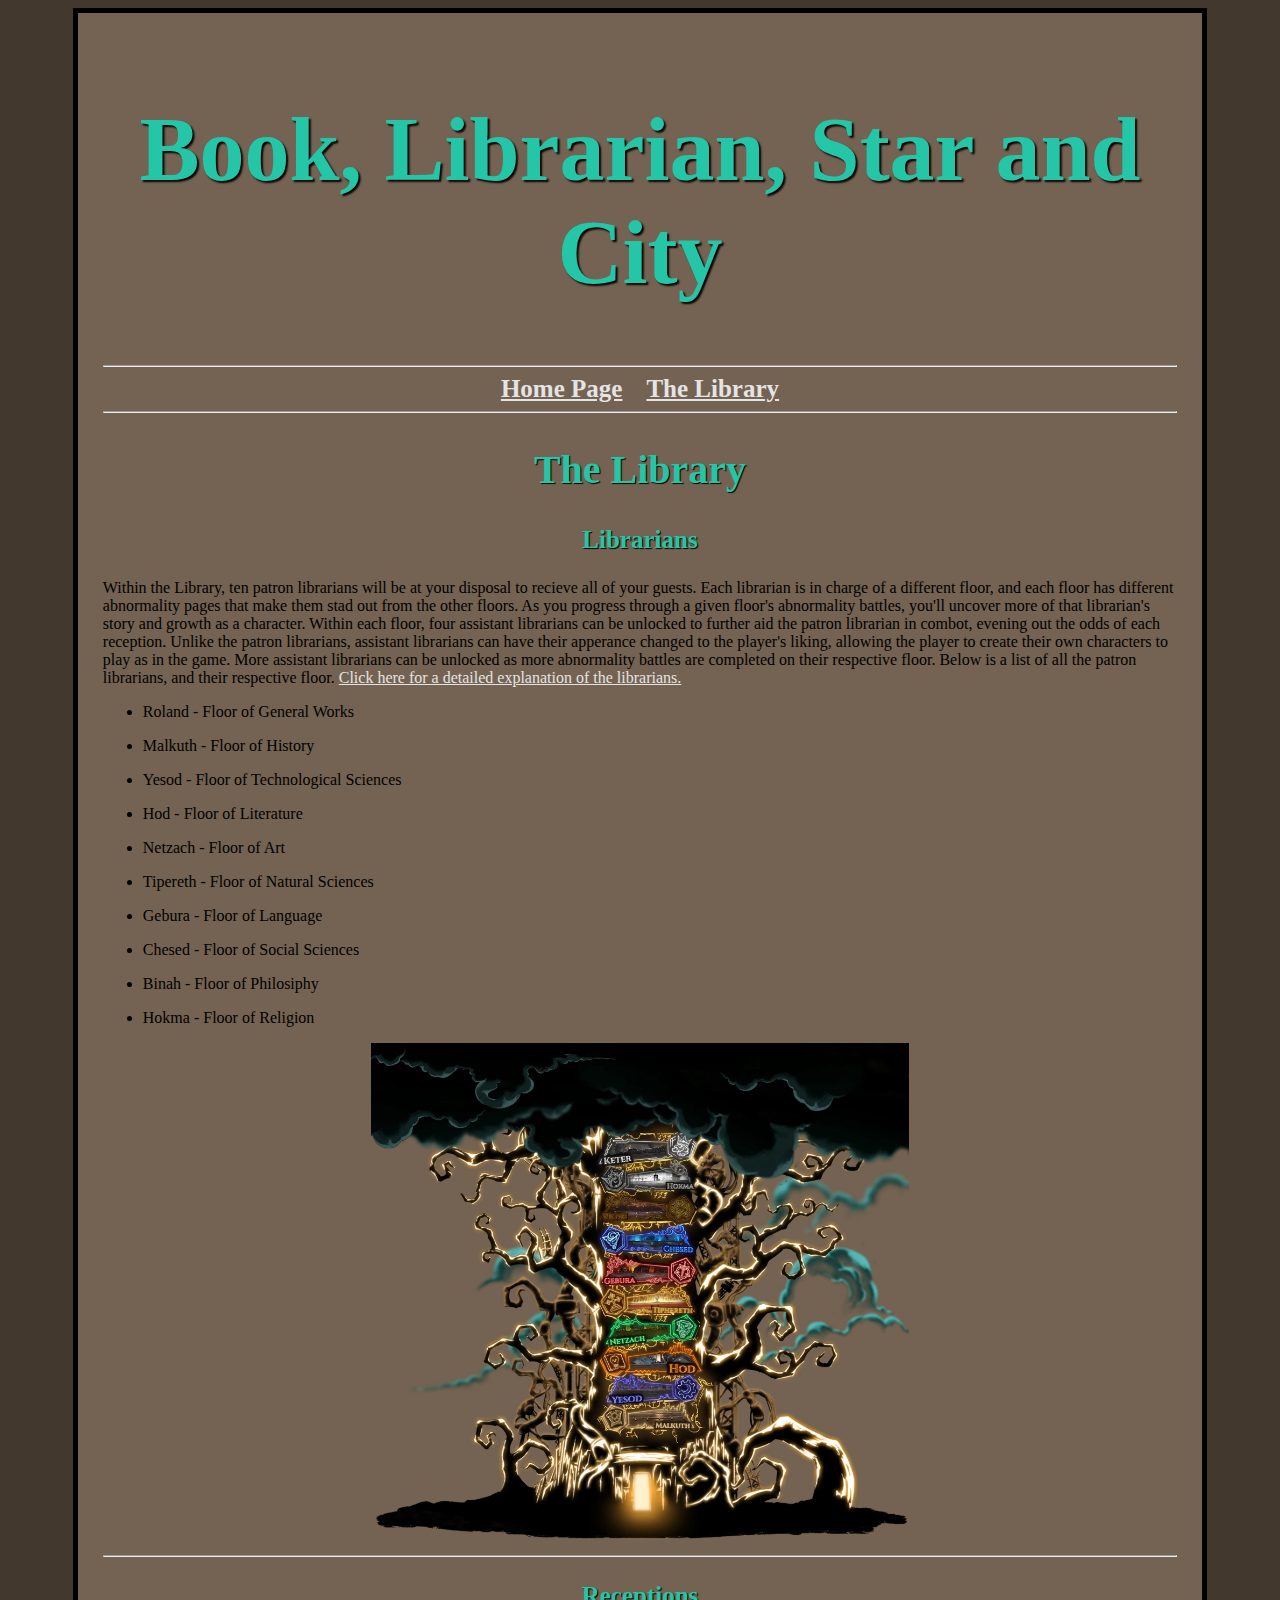
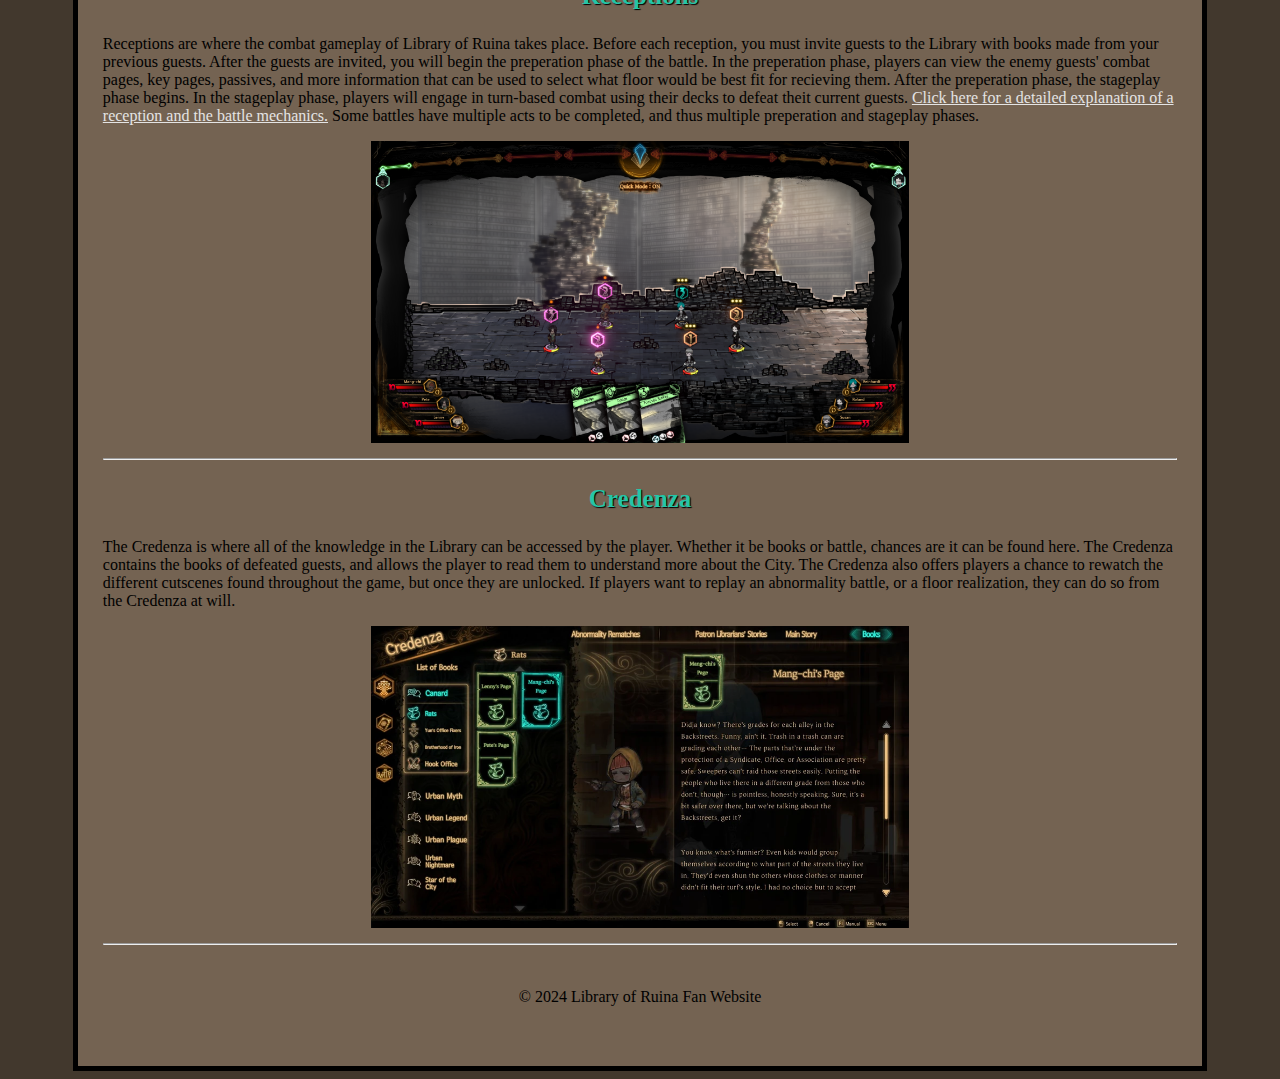
<file: HTML5_CSS/library.html>
<!DOCTYPE html>
<html lang="en">

<head>
    <meta charset="UTF-8">
    <meta name="viewport" content="width=device-width, initial-scale=1.0">
    <title>Library of Ruina</title>
    <link rel="stylesheet" href="css/style.css">
</head>
<body>
    
    <div id="container">
        <header>
            <h1>Book, Librarian, Star and City</h1>
        </header>
        <hr>
        <nav>
            <a href="index.html">Home Page</a>
            <a href="library.html">The Library</a>
        </nav>
        <hr>
        <main>
            <h2>The Library</h2>
            <h3>Librarians</h3>
            <p>Within the Library, ten patron librarians will be at your disposal to recieve all of your guests. Each librarian is in charge of a different floor, and each floor
                has different abnormality pages that make them stad out from the other floors. As you progress through a given floor's abnormality battles, you'll uncover more of that
                librarian's story and growth as a character. Within each floor, four assistant librarians can be unlocked to further aid the patron
                librarian in combot, evening out the odds of each reception. Unlike the patron librarians, assistant librarians can have their apperance changed to the player's liking,
                allowing the player to create their own characters to play as in the game. More assistant librarians can be unlocked as more abnormality battles are completed on their respective
                floor. Below is a list of all the patron librarians, and their respective floor.
                <a href="https://libraryofruina.wiki.gg/wiki/Librarians" target="_blank">Click here for a detailed explanation of the librarians.</a>
            </p>
            <ul>
                <li><p>Roland - Floor of General Works</p></li>
                <li><p>Malkuth - Floor of History</p></li>
                <li><p>Yesod - Floor of Technological Sciences</p></li>
                <li><p>Hod - Floor of Literature</p></li>
                <li><p>Netzach - Floor of Art</p></li>
                <li><p>Tipereth - Floor of Natural Sciences</p></li>
                <li><p>Gebura - Floor of Language</p></li>
                <li><p>Chesed - Floor of Social Sciences</p></li>
                <li><p>Binah - Floor of Philosiphy</p></li>
                <li><p>Hokma - Floor of Religion</p></li>
            </ul>

            <img src="images/FloorsSample.webp" alt="The Library and its floors">
            <hr>

            <h3>Receptions</h3>
            <p>Receptions are where the combat gameplay of Library of Ruina takes place. Before each reception, you must invite guests to the Library with books made from
                your previous guests. After the guests are invited, you will begin the preperation phase of the battle. In the preperation phase, players can view the enemy guests'
                combat pages, key pages, passives, and more information that can be used to select what floor would be best fit for recieving them. After the preperation phase, the
                stageplay phase begins. In the stageplay phase, players will engage in turn-based combat using their decks to defeat theit current guests.
                <a href="https://libraryofruina.wiki.gg/wiki/Reception" target="_blank">Click here for a detailed explanation of a reception and the battle mechanics.</a> Some battles have multiple acts
                to be completed, and thus multiple preperation and stageplay phases.
            </p>

            <img src="images/ReceptionCombat.png" alt="An example of a reception">
            <hr>
            <h3>Credenza</h3>
            <p>The Credenza is where all of the knowledge in the Library can be accessed by the player. Whether it be books or battle, chances are it can be found here.
                The Credenza contains the books of defeated guests, and allows the player to read them to understand more about the City.
                The Credenza also offers players a chance to rewatch the different cutscenes found throughout the game, but once they are unlocked.
                If players want to replay an abnormality battle, or a floor realization, they can do so from the Credenza at will.
            </p>
            <img src="images/CredenzaBooks.webp" alt="The Credenza, showing off a book">

        </main>
        <hr>
        <footer> &copy; 2024 Library of Ruina Fan Website</footer>
    </div>
</body>
</html>
</file>
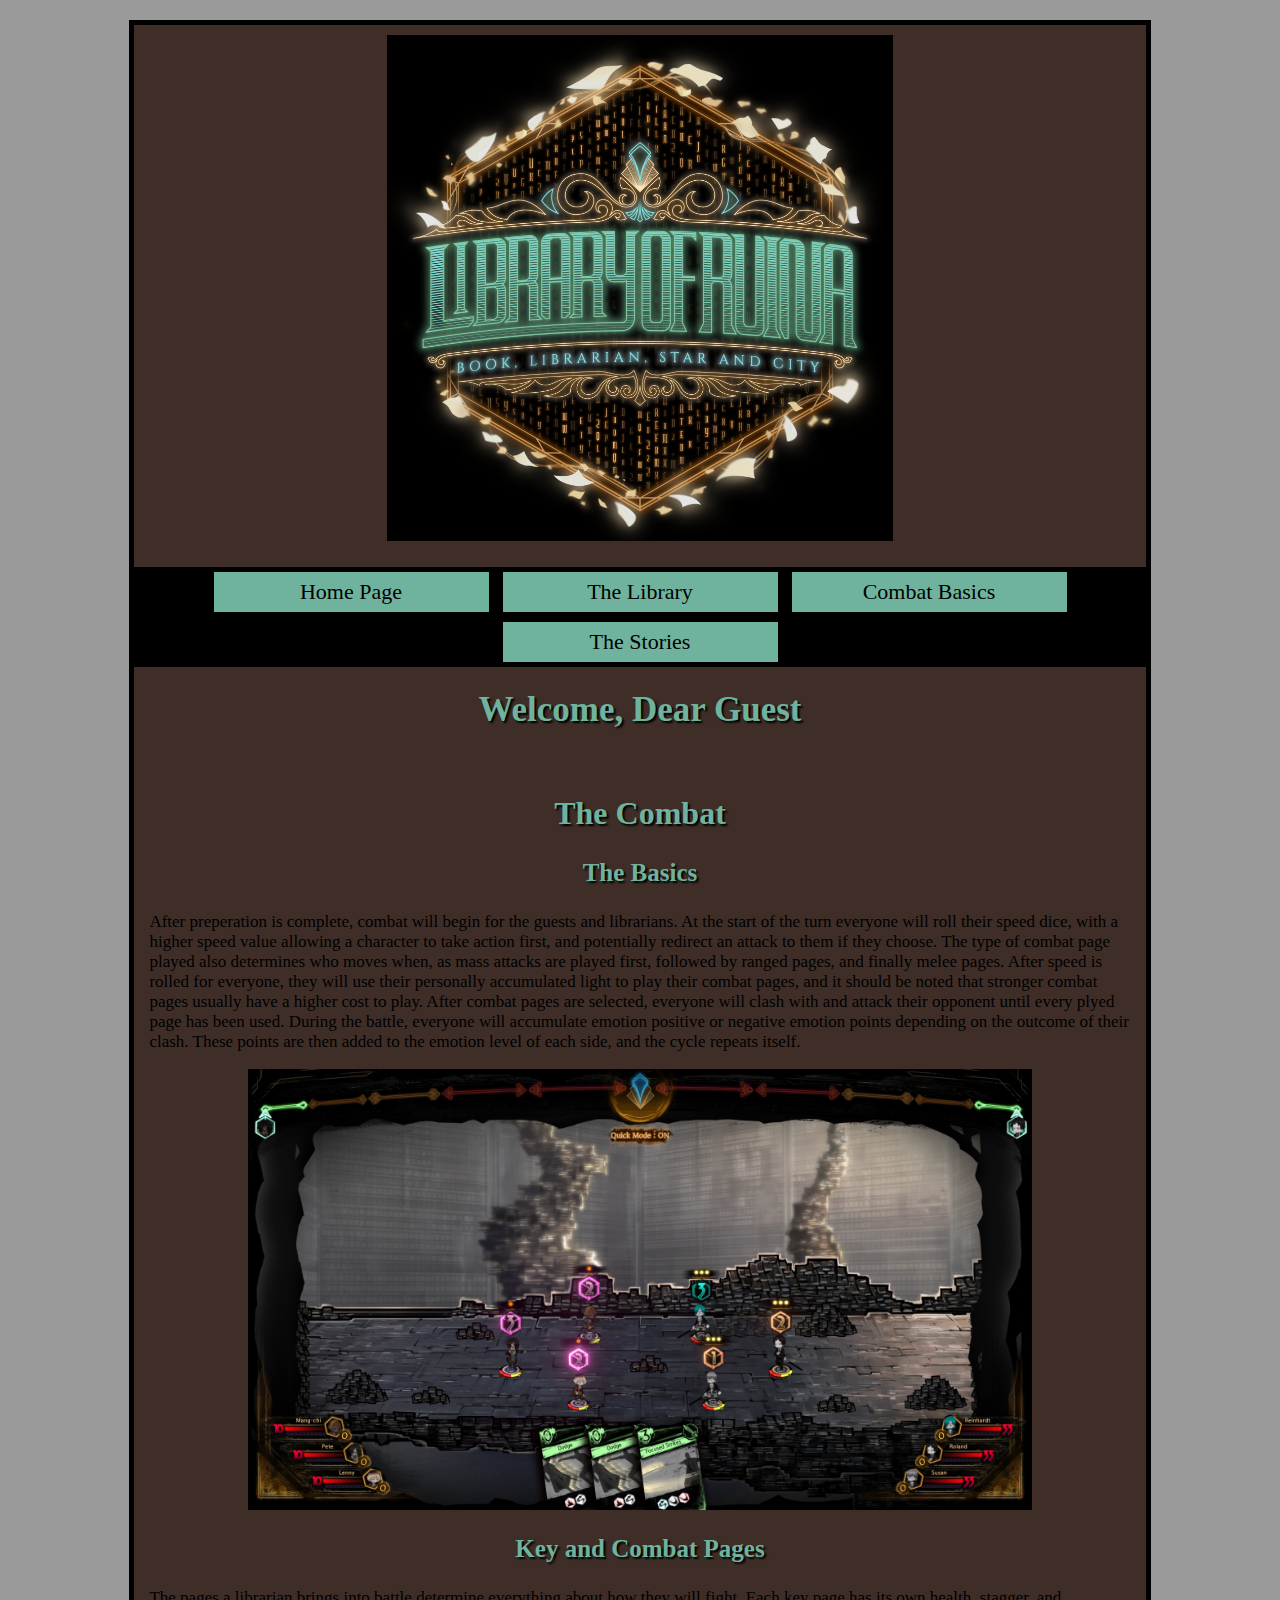
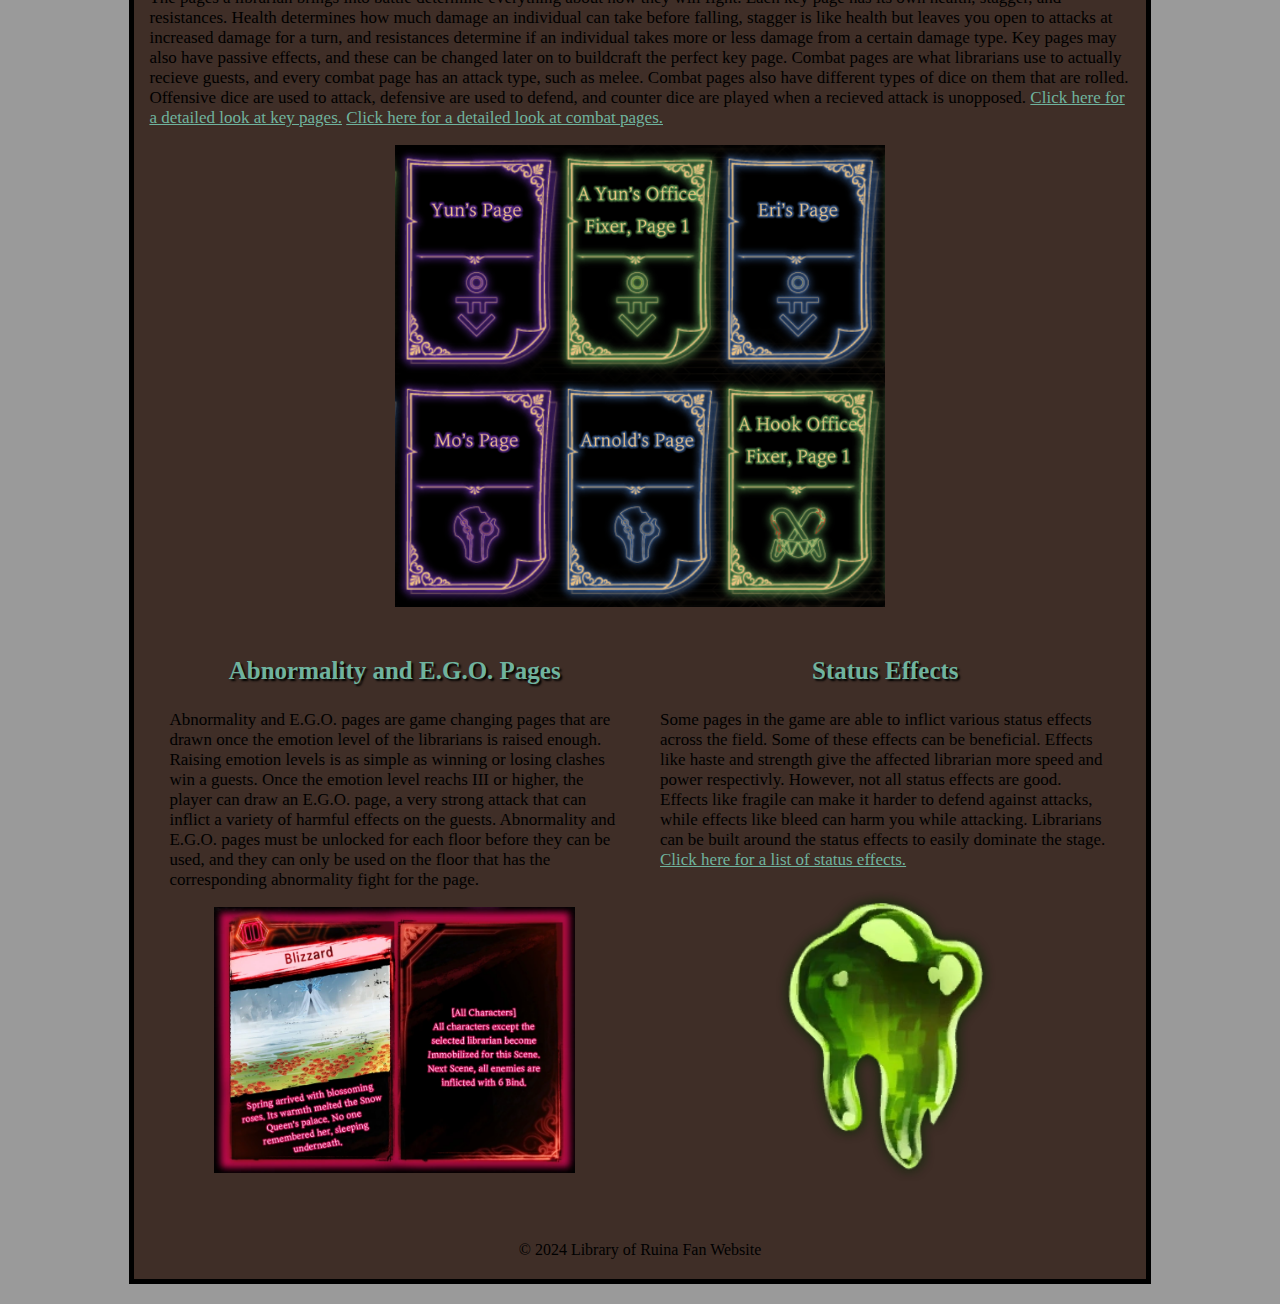
<file: Responsive_CSS/battle.html>
<!DOCTYPE html>
<html lang="en">

<head>
    <meta charset="UTF-8">
    <meta name="viewport" content="width=device-width, initial-scale=1.0">
    <title>Library of Ruina</title>
    <link rel="stylesheet" href="css/style.css">
</head>
<body>
    
    <div id="container">
        <header>
            <img id = "banner" src="images/LoR_Icon.jpg" alt="LoR desktop icon"> 
        </header>
        <hr>
        <nav>
            <ul>
                <li><a href="index.html">Home Page</a></li>
                <li><a href="library.html">The Library</a></li>
                <li><a href="battle.html">Combat Basics</a></li>
                <li><a href="story.html">The Stories</a></li>
            </ul>
        </nav>
        <h1 class="heading_style">Welcome, Dear Guest</h1>
        <hr>
        <main>
            <h2 class="heading_style">The Combat</h2>
            <h3 class="heading_style">The Basics</h3>
            <p>After preperation is complete, combat will begin for the guests and librarians. At the start of the turn everyone will roll their speed dice, with a higher speed value allowing a character to
                take action first, and potentially redirect an attack to them if they choose. The type of combat page played also determines who moves when, as mass attacks are played first, followed by ranged pages,
                and finally melee pages. After speed is rolled for everyone, they will use their personally accumulated light to play their combat pages, and it should be noted that stronger combat pages usually have a higher cost to play.
                After combat pages are selected, everyone will clash with and attack their opponent until every plyed page has been used. During the battle, everyone will accumulate emotion positive or negative emotion points
                depending on the outcome of their clash. These points are then added to the emotion level of each side, and the cycle repeats itself.
            </p>

            <img src="images/ReceptionCombat.png" alt="AN overview of a reception">
            <hr>

            <h3 class="heading_style">Key and Combat Pages</h3>
            <p>The pages a librarian brings into battle determine everything about how they will fight. Each key page has its own health, stagger, and resistances. Health determines how much damage an individual can take before falling, stagger is like health but leaves you open
                to attacks at increased damage for a turn, and resistances determine if an individual takes more or less damage from a certain damage type. Key pages may also have passive effects, and these can be changed later on to buildcraft the perfect key page.
                Combat pages are what librarians use to actually recieve guests, and every combat page has an attack type, such as melee. 
                Combat pages also have different types of dice on them that are rolled. Offensive dice are used to attack, defensive are used to defend, and counter dice are played when a recieved attack is unopposed. 
                <a href="https://libraryofruina.wiki.gg/wiki/Key_Pages" target="_blank">Click here for a detailed look at key pages.</a> <a href="https://libraryofruina.wiki.gg/wiki/Combat_Pages" target="_blank">Click here for a detailed look at combat pages.</a>
            </p>

            <img class="tall_img" src="images/KeyPagesSample.webp" alt="A selection of key pages">
            <hr>
            

            <div id="dualcol">
                <section class="column">
                    <h3 class="heading_style">Abnormality and E.G.O. Pages</h3>
                    <p>Abnormality and E.G.O. pages are game changing pages that are drawn once the emotion level of the librarians is raised enough. Raising emotion levels is as simple as winning or losing clashes win a guests. 
                        Once the emotion level reachs III or higher, the player can draw an E.G.O. page, a very strong attack that can inflict a variety of harmful effects on the guests. Abnormality and E.G.O. pages must be unlocked
                        for each floor before they can be used, and they can only be used on the floor that has the corresponding abnormality fight for the page.
                    </p>
    
                    <img src="images/AbnoCard.webp" alt="An example of an abnormality card">
                </section>

                <aside class="column">
                    <h3 class="heading_style">Status Effects</h3>
                    <p>Some pages in the game are able to inflict various status effects across the field. Some of these effects can be beneficial. Effects like haste and strength give the affected librarian more speed and power respectivly.
                        However, not all status effects are good. Effects like fragile can make it harder to defend against attacks, while effects like bleed can harm you while attacking. Librarians can be built around the status effects to
                        easily dominate the stage. <a href="https://libraryofruina.wiki.gg/wiki/Status_Effects" target="_blank">Click here for a list of status effects.</a>
                    </p>
                    <img class="tall_img" src="images/ErosionIcon.webp" alt="The erosion status icon">
                </aside>
            </div>
            
        </main>
        <hr>
        <footer> &copy; 2024 Library of Ruina Fan Website</footer>
    </div>
</body>
</html>
</file>
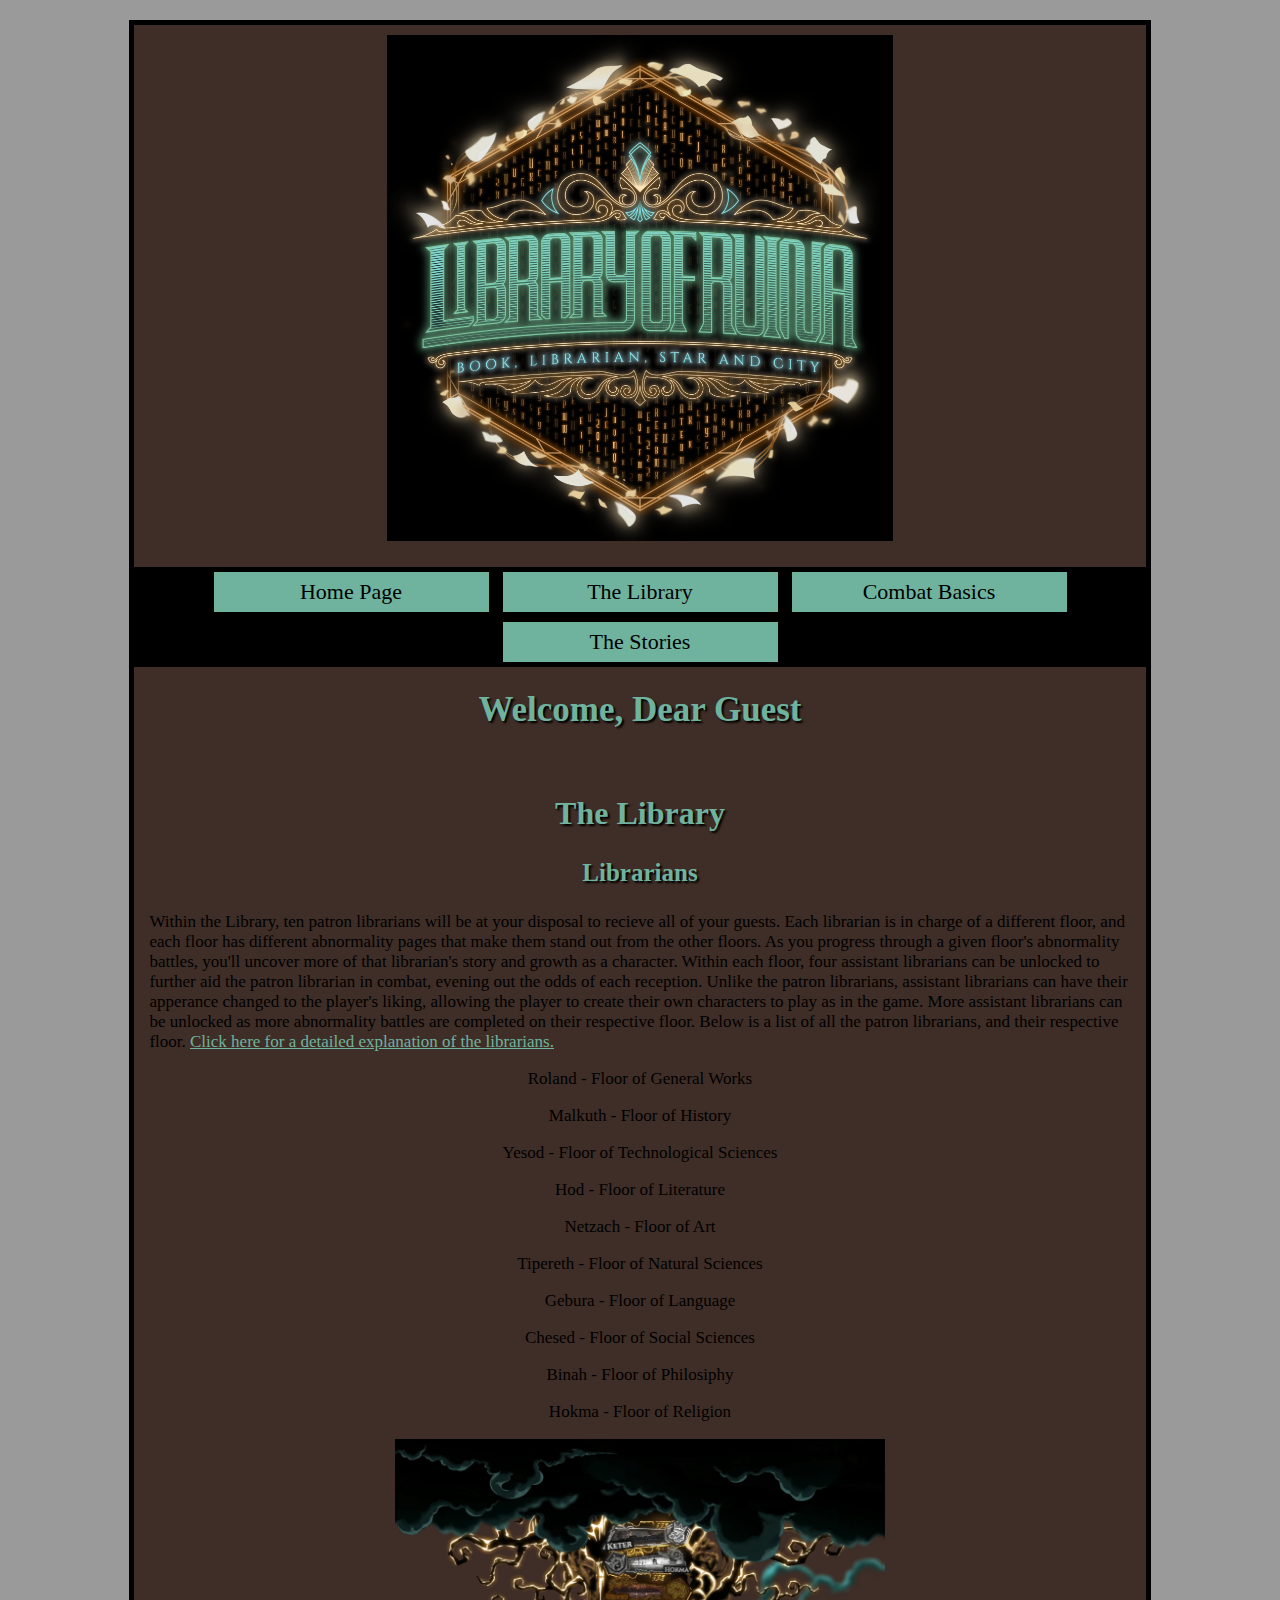
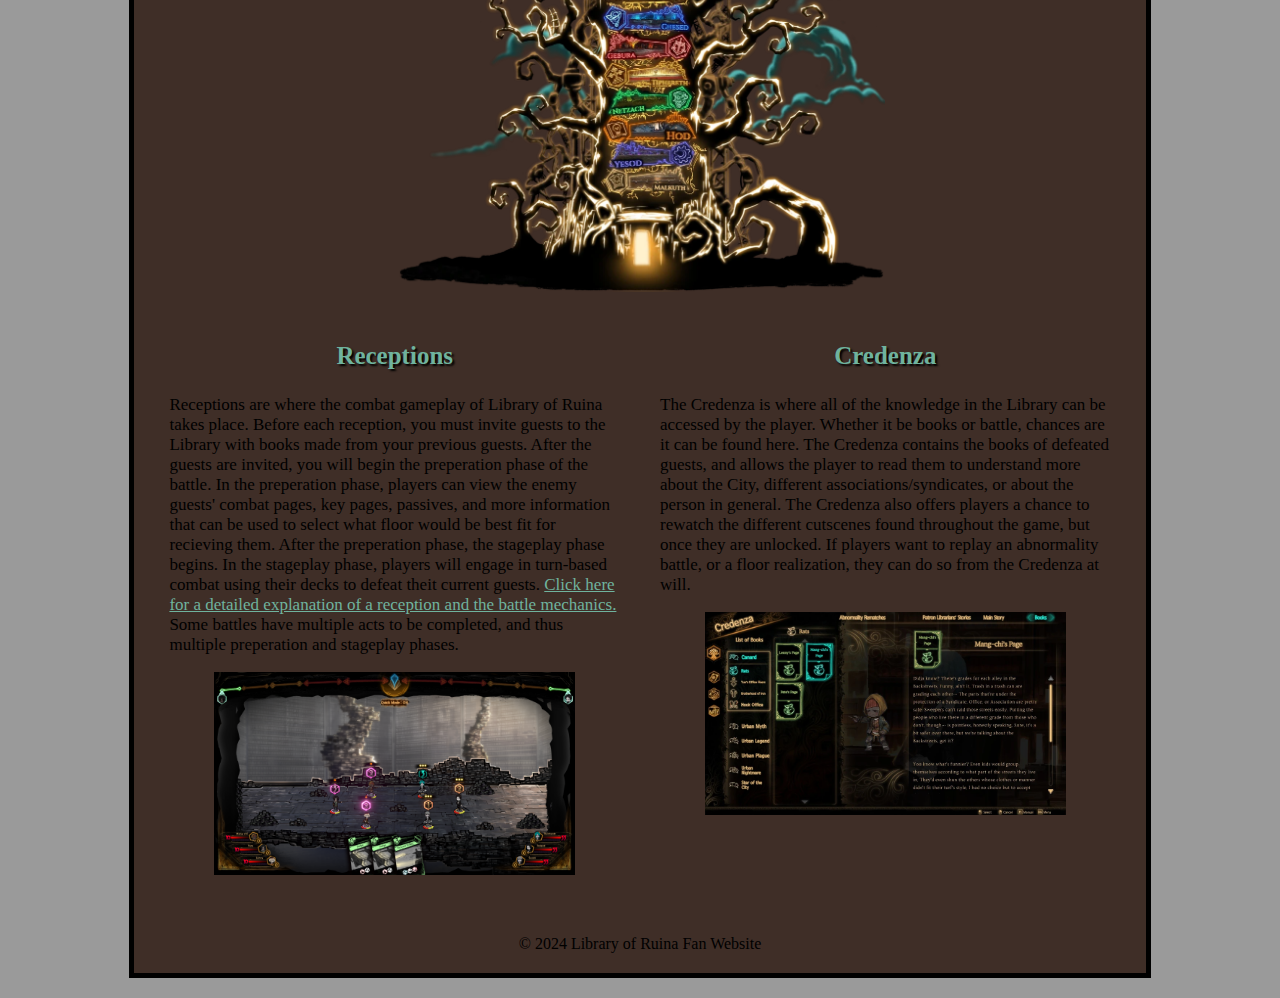
<file: Responsive_CSS/library.html>
<!DOCTYPE html>
<html lang="en">

<head>
    <meta charset="UTF-8">
    <meta name="viewport" content="width=device-width, initial-scale=1.0">
    <title>Library of Ruina</title>
    <link rel="stylesheet" href="css/style.css">
</head>
<body>
    
    <div id="container">
        <header>
            <img id = "banner" src="images/LoR_Icon.jpg" alt="LoR desktop icon"> 
        </header>
        <hr>
        <nav>
            <ul>
                <li><a href="index.html">Home Page</a></li>
                <li><a href="library.html">The Library</a></li>
                <li><a href="battle.html">Combat Basics</a></li>
                <li><a href="story.html">The Stories</a></li>
            </ul>
        </nav>
        <h1 class="heading_style">Welcome, Dear Guest</h1>
        <hr>
        <main>
            <h2 class="heading_style">The Library</h2>
            <h3 class="heading_style">Librarians</h3>
            <p>Within the Library, ten patron librarians will be at your disposal to recieve all of your guests. Each librarian is in charge of a different floor, and each floor
                has different abnormality pages that make them stand out from the other floors. As you progress through a given floor's abnormality battles, you'll uncover more of that
                librarian's story and growth as a character. Within each floor, four assistant librarians can be unlocked to further aid the patron
                librarian in combat, evening out the odds of each reception. Unlike the patron librarians, assistant librarians can have their apperance changed to the player's liking,
                allowing the player to create their own characters to play as in the game. More assistant librarians can be unlocked as more abnormality battles are completed on their respective
                floor. Below is a list of all the patron librarians, and their respective floor.
                <a href="https://libraryofruina.wiki.gg/wiki/Librarians" target="_blank">Click here for a detailed explanation of the librarians.</a>
            </p>
            <ul>
                <li><p>Roland - Floor of General Works</p></li>
                <li><p>Malkuth - Floor of History</p></li>
                <li><p>Yesod - Floor of Technological Sciences</p></li>
                <li><p>Hod - Floor of Literature</p></li>
                <li><p>Netzach - Floor of Art</p></li>
                <li><p>Tipereth - Floor of Natural Sciences</p></li>
                <li><p>Gebura - Floor of Language</p></li>
                <li><p>Chesed - Floor of Social Sciences</p></li>
                <li><p>Binah - Floor of Philosiphy</p></li>
                <li><p>Hokma - Floor of Religion</p></li>
            </ul>

            <img class="tall_img" src="images/FloorsSample.webp" alt="The Library and its floors">
            <hr>

            <div id="dualcol">
                <section class="column">
                    <h3 class="heading_style">Receptions</h3>
                    <p>Receptions are where the combat gameplay of Library of Ruina takes place. Before each reception, you must invite guests to the Library with books made from
                    your previous guests. After the guests are invited, you will begin the preperation phase of the battle. In the preperation phase, players can view the enemy guests'
                    combat pages, key pages, passives, and more information that can be used to select what floor would be best fit for recieving them. After the preperation phase, the
                    stageplay phase begins. In the stageplay phase, players will engage in turn-based combat using their decks to defeat theit current guests.
                    <a href="https://libraryofruina.wiki.gg/wiki/Reception" target="_blank">Click here for a detailed explanation of a reception and the battle mechanics.</a> Some battles have multiple acts
                    to be completed, and thus multiple preperation and stageplay phases.
                    </p>
    
                    <img src="images/ReceptionCombat.png" alt="An example of a reception">
                </section>

                <aside class="column">
                    <h3 class="heading_style">Credenza</h3>
                    <p>The Credenza is where all of the knowledge in the Library can be accessed by the player. Whether it be books or battle, chances are it can be found here.
                    The Credenza contains the books of defeated guests, and allows the player to read them to understand more about the City, different associations/syndicates, or about the person in general.
                    The Credenza also offers players a chance to rewatch the different cutscenes found throughout the game, but once they are unlocked.
                    If players want to replay an abnormality battle, or a floor realization, they can do so from the Credenza at will.
                    </p>
                    <img src="images/CredenzaBooks.webp" alt="The Credenza, showing off a book">
                </aside>
            </div>
            
        </main>
        <hr>
        <footer> &copy; 2024 Library of Ruina Fan Website</footer>
    </div>
</body>
</html>
</file>
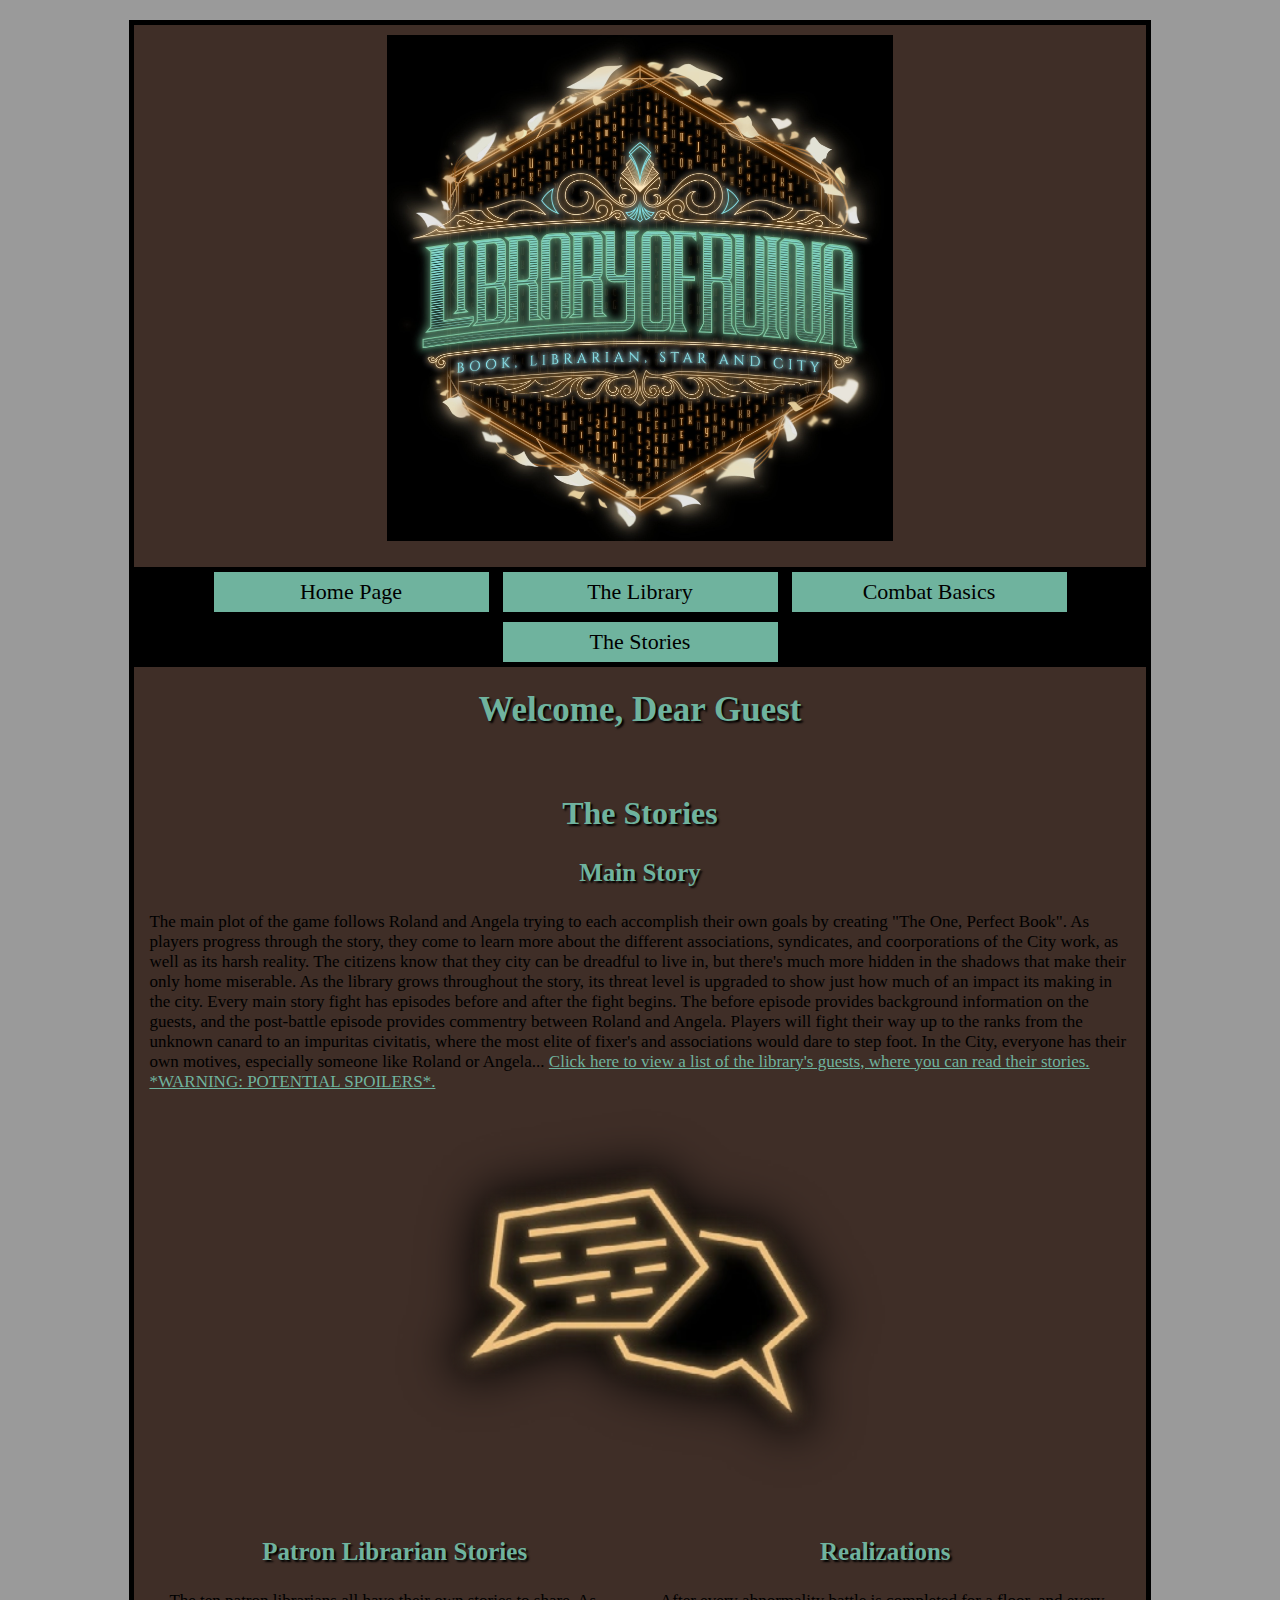
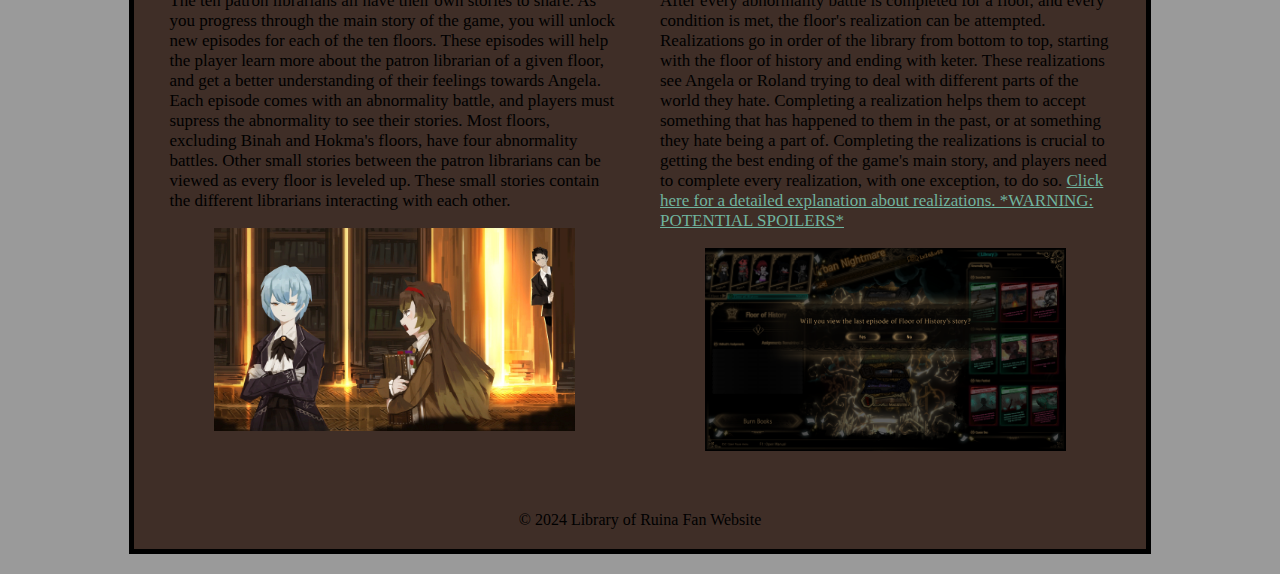
<file: Responsive_CSS/story.html>
<!DOCTYPE html>
<html lang="en">

<head>
    <meta charset="UTF-8">
    <meta name="viewport" content="width=device-width, initial-scale=1.0">
    <title>Library of Ruina</title>
    <link rel="stylesheet" href="css/style.css">
</head>
<body>
    
    <div id="container">
        <header>
            <img id = "banner" src="images/LoR_Icon.jpg" alt="LoR desktop icon"> 
        </header>
        <hr>
        <nav>
            <ul>
                <li><a href="index.html">Home Page</a></li>
                <li><a href="library.html">The Library</a></li>
                <li><a href="battle.html">Combat Basics</a></li>
                <li><a href="story.html">The Stories</a></li>
            </ul>
        </nav>
        <h1 class="heading_style">Welcome, Dear Guest</h1>
        <hr>
        <main>
            <h2 class="heading_style">The Stories</h2>
            <h3 class="heading_style">Main Story</h3>
            <p>The main plot of the game follows Roland and Angela trying to each accomplish their own goals by creating "The One, Perfect Book". As players progress through the story, they come to learn more about the different
                associations, syndicates, and coorporations of the City work, as well as its harsh reality. The citizens know that they city can be dreadful to live in, but there's much more hidden in the shadows that make their only
                home miserable. As the library grows throughout the story, its threat level is upgraded to show just how much of an impact its making in the city. Every main story fight has episodes before and after the fight begins.
                The before episode provides background information on the guests, and the post-battle episode provides commentry between Roland and Angela.
                Players will fight their way up to the ranks from the unknown canard to an impuritas civitatis, where the most elite of fixer's and associations would dare to step foot. In the City, everyone has their own motives, especially someone like Roland or Angela...
            <a href="https://libraryofruina.wiki.gg/wiki/Guests">Click here to view a list of the library's guests, where you can read their stories. *WARNING: POTENTIAL SPOILERS*.</a></p>

            <img class="tall_img" src="images/CanardIcon.webp" alt="The icon of canard">
            <hr>

            <div id="dualcol">
                <section class="column">
                    <h3 class="heading_style">Patron Librarian Stories</h3>
                    <p>The ten patron librarians all have their own stories to share. As you progress through the main story of the game, you will unlock new episodes for each
                        of the ten floors. These episodes will help the player learn more about the patron librarian of a given floor, and get a better understanding of their feelings towards Angela.
                        Each episode comes with an abnormality battle, and players must supress the abnormality to see their stories. Most floors, excluding Binah and Hokma's floors, have four abnormality battles.
                        Other small stories between the patron librarians can be viewed as every floor is leveled up. These small stories contain the different librarians interacting with each other.
                    </p>
    
                    <img src="images/MalkuthEp1.webp" alt="A picture from Malkuth's first episode">
                </section>

                <aside class="column">
                    <h3 class="heading_style">Realizations</h3>
                    <p>After every abnormality battle is completed for a floor, and every condition is met, the floor's realization can be attempted. Realizations go in order of the library from bottom to top, starting with the
                        floor of history and ending with keter. These realizations see Angela or Roland trying to deal with different parts of the world they hate. 
                        Completing a realization helps them to accept something that has happened to them in the past, or at something they hate being a part of. Completing the realizations is crucial to getting the best ending of the game's main story, and players
                        need to complete every realization, with one exception, to do so.
                        <a href="https://libraryofruina.wiki.gg/wiki/Floor_Realization">Click here for a detailed explanation about realizations. *WARNING: POTENTIAL SPOILERS*</a>
                    </p>
                    <img src="images/Realization.webp" alt="The prompt to start a realization">
                </aside>
            </div>
            
        </main>
        <hr>
        <footer> &copy; 2024 Library of Ruina Fan Website</footer>
    </div>
</body>
</html>
</file>
<file: ADV_CSS/css/style.css>
body{
    background-color: rgb(66, 56, 45);
}

#container{
    background-color: rgb(116, 99, 82);
    padding: 25px;
    width: 70%;
    margin: 0 auto;
    border: 5px solid black;
}

#banner{
    width: 50%;
    display: block;
    margin: 0px auto;
}

#dualcol{
    display: flex;
}

.column{
    width: 50%;
    padding: 10px;
    margin: 10px;
}

.heading_style{
    text-align: center;
    color: rgb(200, 148, 81);
    text-shadow: 2px 2px 2px black
}

.tall_img{
    display: block;
    margin: 15px auto;
    width: 50%;
}

h1{
    font-size: 75px;
}

nav{
    text-align: center;
    margin: 15px 0;
    background-color: #b7b7b7;
    border-color: black;
    border-style: solid;
    border-width: 2px;
}

nav ul{
    list-style: none;
    padding: 0;
}

nav li{
    display: inline-block;
}

nav li a{
    display: block;
    font-size: 25px;
    font-weight: bold;
    color: black;
    text-decoration: none;
    margin: 15px;
    width: 200px;
    height: 30px;
    line-height: 30px;
    border-radius: 10px;
}

nav a:hover{
    background-color: black;
    color: #b7b7b7;
    text-decoration: none;
}

img{
    display: block;
    margin: 15px auto;
    width: 80%;
}

a{
    color: #b7b7b7;

}

a:hover{
    color: black;
    text-decoration: none;
}

footer{
    padding: 35px 0;
    text-align: center;
    color: #b7b7b7;
}

h2{
    font-size: 55px;
}

h3{
    font-size: 35px;
}

ul{
    list-style: none;
    padding: 0;
    text-align: center;
}
</file>
<file: HTML5_CSS/css/style.css>
body{
    background-color: rgb(66, 56, 45);
}

#container{
    background-color: rgb(116, 99, 82);
    padding: 25px;
    width: 85%;
    margin: 0 auto;
    border: 5px solid black;
}

header h1{
    text-align: center;
    font-size: 90px;
    color: #25c5a7;
    text-shadow: 2px 2px 2px black;
}

nav{
    text-align: center;
}

nav a{
    color: #e4e4e4;
    font-size: 25px;
    font-weight: bold;
    margin: 0 10px;
}

nav a:hover{
    color: black;
    text-decoration: none;
}

main img{
    display: block;
    margin: 15px auto;
    width: 50%;
}

a{
    color: #e4e4e4;

}

a:hover{
    color: black;
    text-decoration: none;
}

footer{
    padding: 35px 0;
    text-align: center;
}

h2{
    text-align: center;
    font-size: 40px;
    color: #25c5a7;
    text-shadow: 1px 1px 1px black;
}

h3{
    text-align: center;
    font-size: 25px;
    color: #25c5a7;
    text-shadow: 1px 1px 1px black;
}
</file>
<file: Responsive_CSS/css/style.css>
/* Global Styles */

body{
    background-color: #9a9a9a;
}

#container{
    background-color: #3f2e27;
}

#container ul{
    list-style: none;
    padding: 0;
    text-align: center;
}

.heading_style{
    text-align: center;
    color: #6FB39E;
    text-shadow: 2px 2px 2px black
}

img{
    display: block;
    width: 80%;
    margin: 5px auto;
}

a{
    color: #6FB39E;
}

/* Mobile Styles */

@media(min-width: 320px){
    
    nav{
        background-color: black;
        padding: 5px;
        text-align: center;
    }

    nav ul{
        list-style-type: none;
        padding: 0;
    }

    nav li{
        display: block;
    }

    nav li a{
        display: block;
        height: 30px;
        background-color: #6FB39E;
        color: black;
        text-decoration: none;
        font-size: 22px;
        margin-top: 4px;
        line-height: 30px;
    }

    nav li a:hover{
        background-color: black;
        color: #6FB39E;
    }

    #banner{
        width: 70%;
        display: block;
        margin: 0px auto;
        padding: 10px;
    }

    main{
        padding: 15px;
    }

    p{
        font-size: 17px;
    }

    h1{
        font-size: 35px;
    }

    h2{
        font-size: 32px;
    }

    h3{
        font-size: 25px;
    }

    footer{
        text-align: center;
        padding: 20px;
    }
}

/* Tablet Styles */

@media(min-width: 768px){

    nav li{
        display: inline-block;
    }

    nav li a{
        width: 150px;
        margin: 5px;
        height: 50px;
        line-height: 50px;
    }

    #banner{
        width: 50%;
    }

    .tall_img{
        width: 50%;
    }

}

/* Desktop Styles */

@media(min-width: 1024px){

    #container{
        width: 80%;
        margin: 20px auto;
        border: 5px solid black;
    }

    nav{
        padding: 0px;
    }

    nav li a{
        width: 275px;
        height: 40px;
        line-height: 40px;
        margin: 5px;
    }

    #dualcol{
        display: flex;
    }
    
    .column{
        width: 50%;
        padding: 10px;
        margin: 10px;
    }

    hr{
        display: none;
    }

}
</file>
